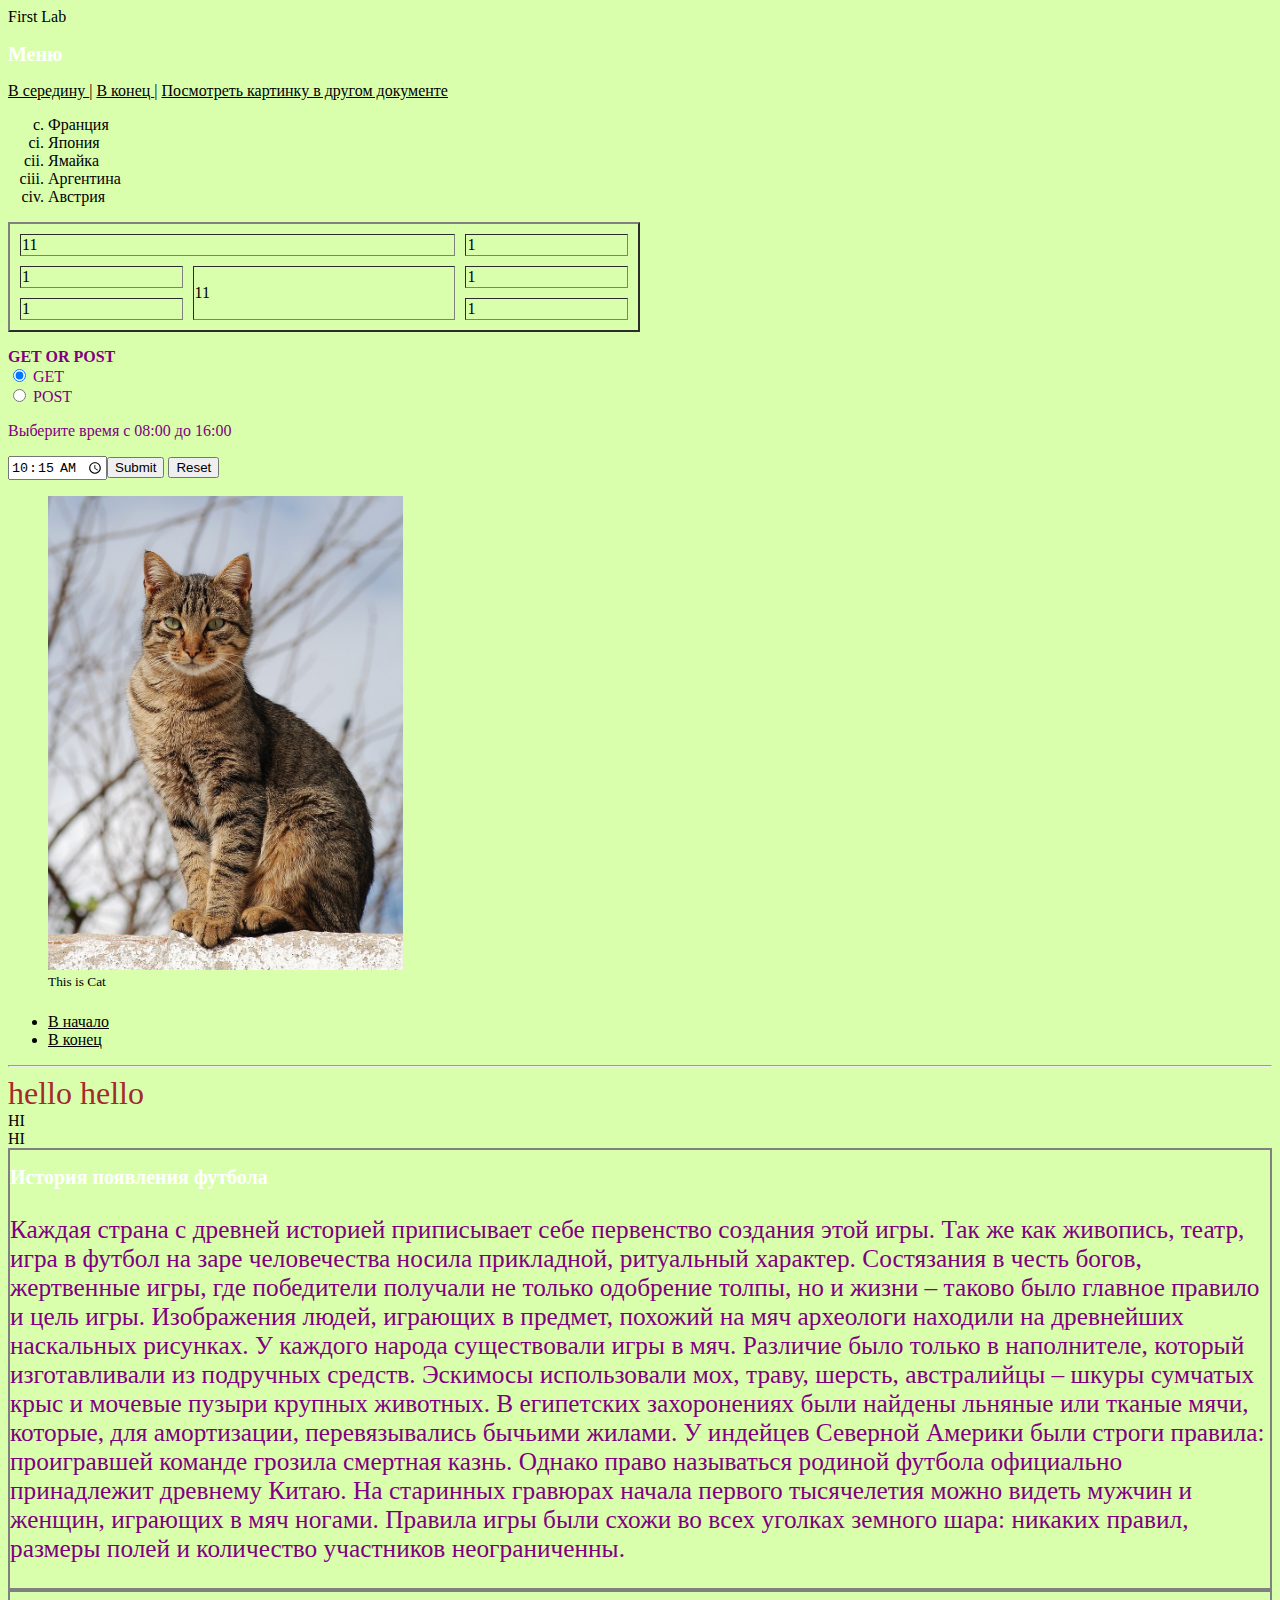
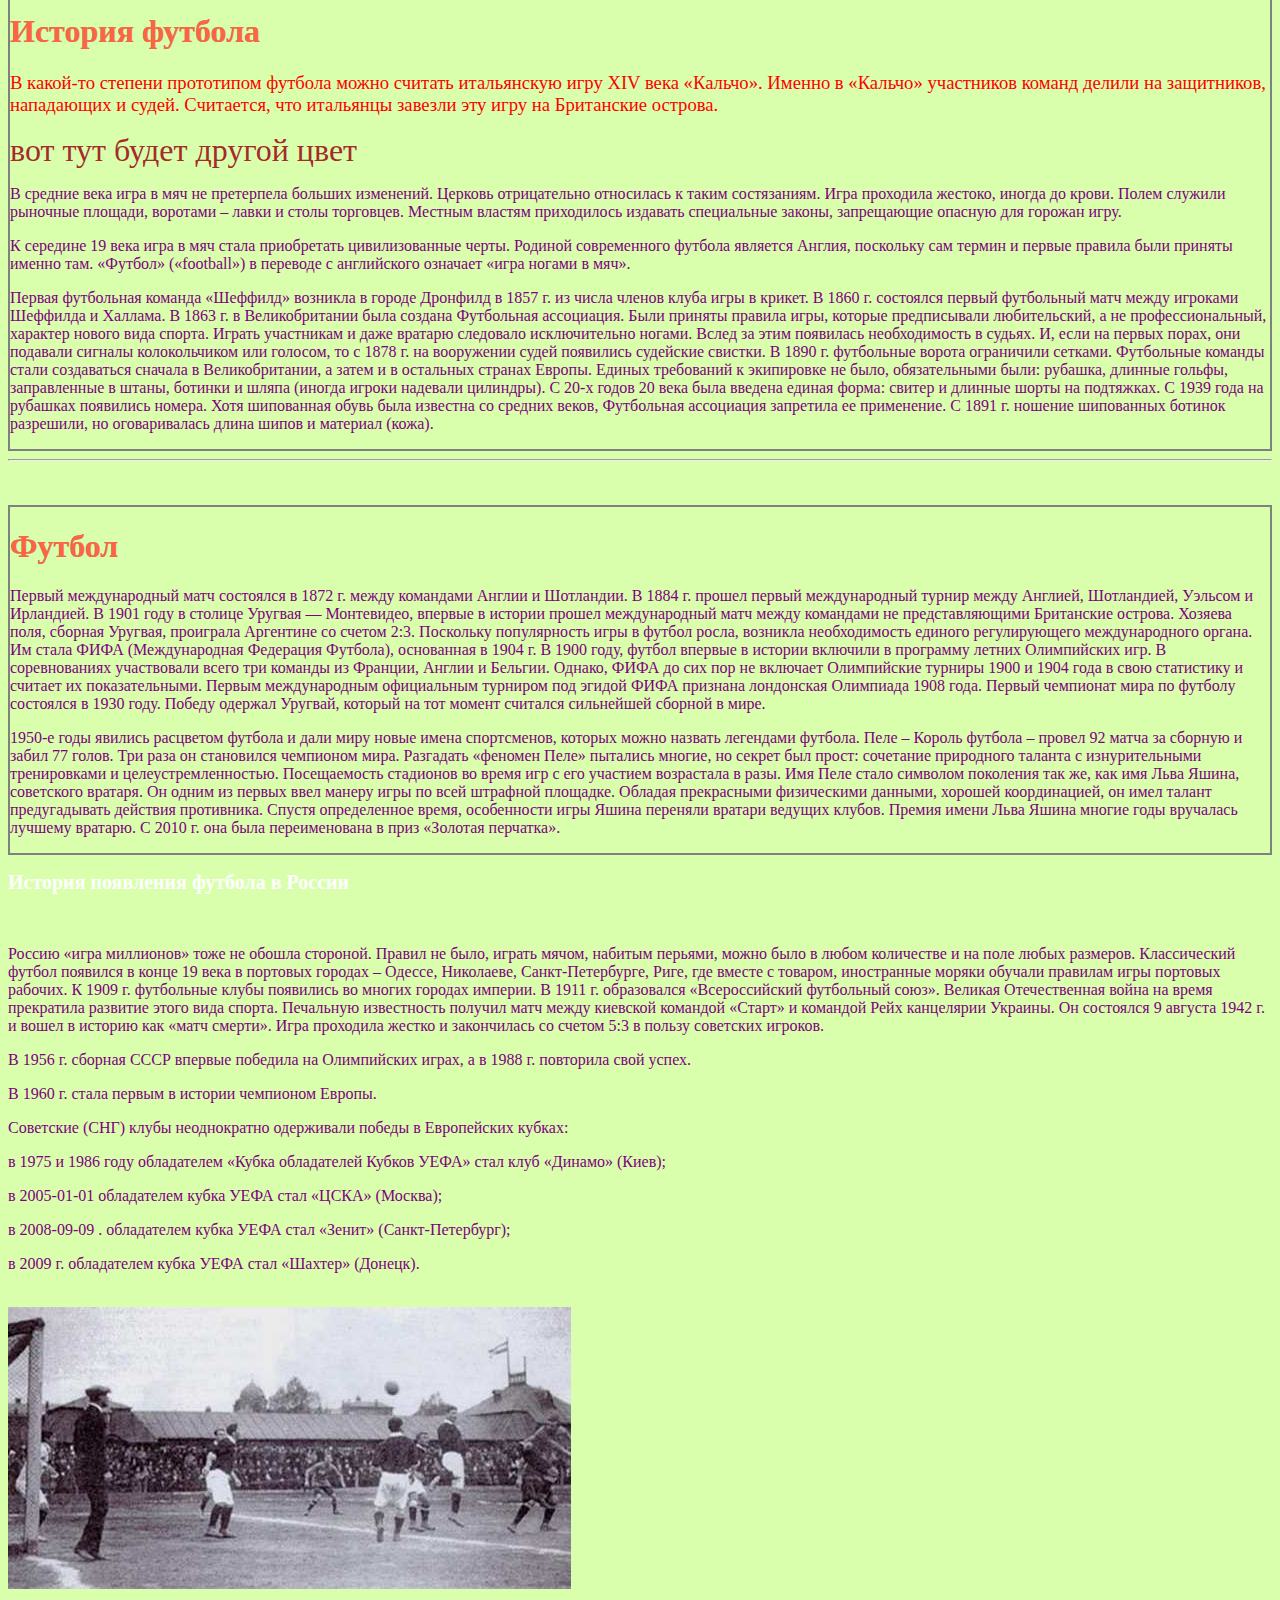
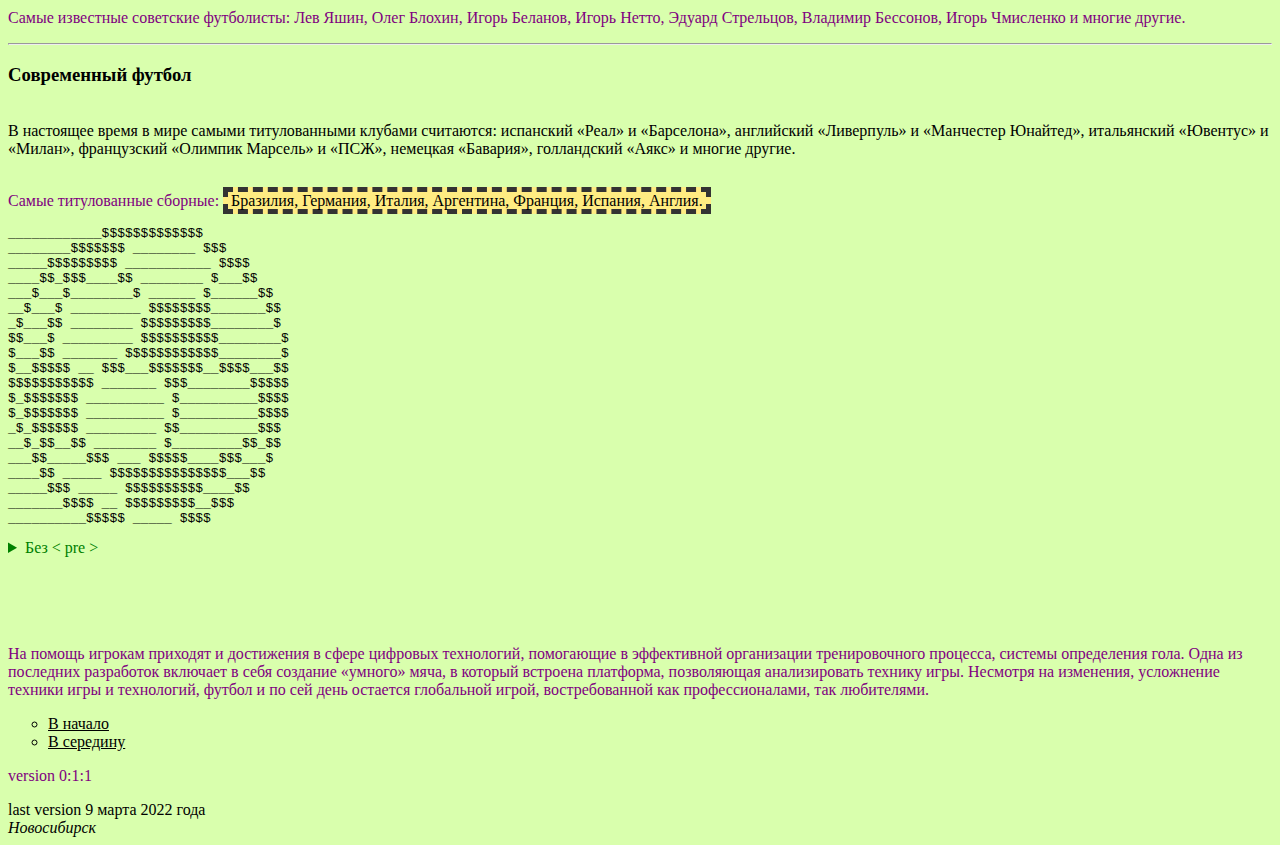
<file: firstlab/vh1/index.html>
<!DOCTYPE html> <!-- html версии 5.0 -->

<html lang="ru">
<head>
<meta charset="UTF-8">
<link  href="newcss.css" rel="stylesheet"  >
 <style>
h1 {
  font:20px;
  overflow: hidden;
  text-shadow:
    0 0 tomato,
    0 0 yellowgreen,
    0 0 skyblue;
  color: transparent;
  transition: all 1s;
}

h1:hover {
  text-shadow:
    -400px 0 tomato,
    400px 0 yellowgreen,
    0 0 skyblue;
  }
body{
background-color:#D9FFAD;
}
   mark {
    background:  #ffec82;
    padding: 0 3px;
    border: 5px dashed #333;
   }
span { 
     color: brown; /*   Красный цвет символов*/ 
     font-size: 200%; /*Размер шрифта в процентах*/ 
     font-family: serif; /* Шрифт с засечками */  
 
    }
.norm {

border: 2px solid grey;
}
A {
    color: #000000;
   }
   A:visited {
    color: #008000; 
.red{
color:red;
}
table{
border-style: solid; 
}</style>
<title> Первая лаб </title>
<!-- тег комментарий -->


</head>



<body>
<header>First Lab </header>
<p> <a id="top"> </a></p>
<nav>
<h2> Меню </h2>
 <a href="#half"> В середину </a> | 
<a href="#end"> В конец </a> |  <a href="sampleimg.html"> Посмотреть картинку в другом документе </a> 


</nav>

<ol start="100" type="i">
       <li> Франция </li>
       <li> Япония </li>
       <li> Ямайка </li>
       <li> Аргентина </li>
       <li> Австрия </li>
</ol>
<table border="2"width="50%" cellspacing="10px" >
                     <tr> <td colspan="2"> 11</td> <td> 1</td> </tr>
                     <tr> <td> 1</td> <td rowspan="2"> 11 </td> <td> 1 </td> </tr>
                     <tr> <td> 1 </td> <td> 1 </td> </tr>
</table>
<form>
 <p><b>GET OR POST </b><Br>
   <input type="radio" name="gp" value="get" checked> GET <Br>
   <input type="radio" name="gp" value="post"> POST <Br>
</p>

<p> Выберите время с 08:00 до 16:00 </p>
    <p><input type="time" name="timeV" value="10:15" min="08:00" max="16:00"><input type="submit"> <input type="reset"></p>
</form>
<figure>
     <img src="img.jpg" alt="Cat" style="width:30%; height:30%">
     <figcaption>  <sup>This is Cat  </sup></figcaption>
   
</figure>
<p> <a id="half"> </a></p>
<ul style=" list-style-type:disc"> 
<li> <a href="#top"> В начало </a> </li>
<li> <a href="#end"> В конец  </a> </li>

</ul>
<hr>
<span> hello </span>
<span> hello </span>
<div> HI </div>
<div> HI </div>

<div class="norm">

<h2> История появления футбола </h2>

<p class="red" style="color: purple; font-size:19pt">Каждая страна с древней историей приписывает себе первенство создания этой игры. Так же как живопись, театр, игра в футбол на заре человечества носила прикладной, ритуальный характер. Состязания в честь богов, жертвенные игры, где победители получали не только одобрение толпы, 
но и жизни – таково было главное правило и цель игры. Изображения людей, играющих в предмет, похожий на мяч археологи находили на древнейших наскальных рисунках. У каждого народа существовали игры в мяч. Различие было только в наполнителе, который изготавливали из подручных средств. 
Эскимосы использовали мох, траву, шерсть, австралийцы – шкуры сумчатых крыс и мочевые пузыри крупных животных. В египетских захоронениях были найдены льняные или тканые мячи, которые, для амортизации, перевязывались бычьими жилами. У индейцев Северной Америки были строги правила: 
проигравшей команде грозила смертная казнь. Однако право называться родиной футбола официально принадлежит древнему Китаю. На старинных гравюрах начала первого тысячелетия можно видеть мужчин и женщин, играющих в мяч ногами. Правила игры были схожи во всех уголках земного шара: 
никаких правил, размеры полей и количество участников неограниченны.</p>
</div>
<div class="norm">
<h1>История футбола</h1>
<p><span style="color: red; font-size: 14pt">В какой-то степени прототипом футбола можно считать итальянскую игру XIV века «Кальчо». Именно в «Кальчо» участников команд делили на защитников, нападающих и судей. Считается, что итальянцы завезли эту игру на Британские острова.</span></p>

<span> вот тут будет другой цвет </span>


<p class="test">В средние века игра в мяч не претерпела больших изменений. Церковь отрицательно относилась к таким состязаниям. Игра проходила жестоко, иногда до крови. Полем служили рыночные площади, воротами – лавки и столы торговцев. Местным властям приходилось издавать специальные законы, запрещающие опасную для горожан игру.</p>

<p>К середине 19 века игра в мяч стала приобретать цивилизованные черты. Родиной современного футбола является Англия, поскольку сам термин и первые правила были приняты именно там. «Футбол» («football») в переводе с английского означает «игра ногами в мяч».</p>

<p>Первая футбольная команда «Шеффилд» возникла в городе Дронфилд в 1857 г. из числа членов клуба игры в крикет. В 1860 г. состоялся первый футбольный матч между игроками Шеффилда и Халлама. В 1863 г. в Великобритании была создана Футбольная ассоциация. Были приняты правила игры, которые предписывали любительский, а не профессиональный, характер нового вида спорта. Играть участникам и даже вратарю следовало исключительно ногами. Вслед за этим появилась необходимость в судьях. И, если на первых порах, они подавали сигналы колокольчиком или голосом, то с 1878 г. на вооружении судей появились судейские свистки. В 1890 г. футбольные ворота ограничили сетками.
Футбольные команды стали создаваться сначала в Великобритании, а затем и в остальных странах Европы. Единых требований к экипировке не было, обязательными были: рубашка, длинные гольфы, заправленные в штаны, ботинки и шляпа (иногда игроки надевали цилиндры). С 20-х годов 20 века была введена единая форма: свитер и длинные шорты на подтяжках. С 1939 года на рубашках появились номера. Хотя шипованная обувь была известна со средних веков, Футбольная ассоциация запретила ее применение. С 1891 г. ношение шипованных ботинок разрешили, но оговаривалась длина шипов и материал (кожа).</p>
</div>
<hr>
<br>
<br>

<div class="norm">
<h1> Футбол</h1>

<p> Первый международный матч состоялся в 1872 г. между командами Англии и Шотландии. В 1884 г. прошел первый международный турнир между Англией, Шотландией, Уэльсом и Ирландией.
В 1901 году в столице Уругвая — Монтевидео, впервые в истории прошел международный матч между командами не представляющими Британские острова. Хозяева поля, сборная Уругвая, проиграла Аргентине со счетом 2:3.
Поскольку популярность игры в футбол росла, возникла необходимость единого регулирующего международного органа. Им стала ФИФА (Международная Федерация Футбола), основанная в 1904 г.
В 1900 году, футбол впервые в истории включили в программу летних Олимпийских игр. В соревнованиях участвовали всего три команды из Франции, Англии и Бельгии. Однако, ФИФА до сих пор не включает Олимпийские турниры 1900 и 1904 года в свою статистику и считает их показательными. Первым международным официальным турниром под эгидой ФИФА признана лондонская Олимпиада 1908 года.
Первый чемпионат мира по футболу состоялся в 1930 году. Победу одержал Уругвай, который на тот момент считался сильнейшей сборной в мире.</p>
<p> 1950-е годы явились расцветом футбола и дали миру новые имена спортсменов, которых можно назвать легендами футбола. Пеле – Король футбола – провел 92 матча за сборную и забил 77 голов. Три раза он становился чемпионом мира. Разгадать «феномен Пеле» пытались многие, но секрет был прост: сочетание природного таланта с изнурительными тренировками и целеустремленностью. Посещаемость стадионов во время игр с его участием возрастала в разы.
Имя Пеле стало символом поколения так же, как имя Льва Яшина, советского вратаря. Он одним из первых ввел манеру игры по всей штрафной площадке. Обладая прекрасными физическими данными, хорошей координацией, он имел талант предугадывать действия противника. Спустя определенное время, особенности игры Яшина переняли вратари ведущих клубов. Премия имени Льва Яшина многие годы вручалась лучшему вратарю. С 2010 г. она была переименована в приз «Золотая перчатка».
</p>
</div class="norm">
<div>
<h2> История появления футбола в России </h2>
<br>
<p>Россию «игра миллионов» тоже не обошла стороной. Правил не было, играть мячом, набитым перьями, можно было в любом количестве и на поле любых размеров. Классический футбол появился в конце 19 века в портовых городах – Одессе, Николаеве, Санкт-Петербурге, Риге, где вместе с товаром, иностранные моряки обучали правилам игры портовых рабочих. К 1909 г. футбольные клубы появились во многих городах империи. В 1911 г. образовался «Всероссийский футбольный союз». Великая Отечественная война на время прекратила развитие этого вида спорта. Печальную известность получил матч между киевской командой «Старт» и командой Рейх канцелярии Украины. Он состоялся 9 августа 1942 г. и вошел в историю как «матч смерти». Игра проходила жестко и закончилась со счетом 5:3 в пользу советских игроков.
</p>
<p> В 1956 г. сборная СССР впервые победила на Олимпийских играх, а в 1988 г. повторила свой успех.</p>
<p> В 1960 г. стала первым в истории чемпионом Европы. </p>

<p> Советские (СНГ) клубы неоднократно одерживали победы в Европейских кубках: </p>
<p>в 1975 и 1986 году обладателем «Кубка обладателей Кубков УЕФА» стал клуб «Динамо» (Киев);</p>
<p>в <time> 2005-01-01 </time>  обладателем кубка УЕФА стал «ЦСКА» (Москва);</p>
<p>в <time> 2008-09-09 </time>. обладателем кубка УЕФА стал «Зенит» (Санкт-Петербург);</p>
<p>в 2009 г. обладателем кубка УЕФА стал «Шахтер» (Донецк).</p>
</div>
<br>
<img src="f1.jpg" alt="Footbal"> 
<br>
<p>Самые известные советские футболисты: Лев Яшин, Олег Блохин, Игорь Беланов, Игорь Нетто, Эдуард Стрельцов, Владимир Бессонов, Игорь Чмисленко и многие другие.</p>
<hr>
<h3> Современный футбол </h3> <br>
В настоящее время в мире самыми титулованными клубами считаются: испанский «Реал» и «Барселона», английский «Ливерпуль» и «Манчестер Юнайтед», итальянский «Ювентус» и «Милан», французский «Олимпик Марсель» и «ПСЖ», немецкая «Бавария», голландский «Аякс» и многие другие.
<br> 
<br>
<p> Самые титулованные сборные: <mark> Бразилия, Германия, Италия, Аргентина, Франция, Испания, Англия.</mark> </p>
<pre>
____________$$$$$$$$$$$$$  
________$$$$$$$ ________ $$$
_____$$$$$$$$$ ___________ $$$$
____$$_$$$____$$ ________ $___$$
___$___$________$ ______ $______$$
__$___$ _________ $$$$$$$$_______$$
_$___$$ ________ $$$$$$$$$________$
$$___$ _________ $$$$$$$$$$________$
$___$$ _______ $$$$$$$$$$$$________$
$__$$$$$ __ $$$___$$$$$$$__$$$$___$$
$$$$$$$$$$$ _______ $$$________$$$$$
$_$$$$$$$ __________ $__________$$$$
$_$$$$$$$ __________ $__________$$$$ 
_$_$$$$$$ _________ $$__________$$$
__$_$$__$$ ________ $_________$$_$$
___$$_____$$$ ___ $$$$$____$$$___$
____$$ _____ $$$$$$$$$$$$$$$___$$
_____$$$ _____ $$$$$$$$$$____$$
_______$$$$ __ $$$$$$$$$__$$$
__________$$$$$ _____ $$$$
</pre>

<details style="color:green; cursor:pointer" > <summary>  Без &lt; pre &gt; </summary>
____________$$$$$$$$$$$$$  
________$$$$$$$ ________ $$$
_____$$$$$$$$$ ___________ $$$$
____$$_$$$____$$ ________ $___$$
___$___$________$ ______ $______$$
__$___$ _________ $$$$$$$$_______$$
_$___$$ ________ $$$$$$$$$________$
$$___$ _________ $$$$$$$$$$________$
$___$$ _______ $$$$$$$$$$$$________$
$__$$$$$ __ $$$___$$$$$$$__$$$$___$$
$$$$$$$$$$$ _______ $$$________$$$$$
$_$$$$$$$ __________ $__________$$$$
$_$$$$$$$ __________ $__________$$$$ 
_$_$$$$$$ _________ $$__________$$$
__$_$$__$$ ________ $_________$$_$$
___$$_____$$$ ___ $$$$$____$$$___$
____$$ _____ $$$$$$$$$$$$$$$___$$
_____$$$ _____ $$$$$$$$$$____$$
_______$$$$ __ $$$$$$$$$__$$$
__________$$$$$ _____ $$$$
</details>
<br>
<br>
<br>
<br> <!-- Много пробелов -->
<p> На помощь игрокам приходят и достижения в сфере цифровых технологий, помогающие в эффективной организации тренировочного процесса, системы определения гола. Одна из последних разработок включает в себя создание «умного» мяча, в который встроена платформа, позволяющая анализировать технику игры. Несмотря на изменения, усложнение техники игры и технологий, футбол и по сей день остается глобальной игрой, востребованной как профессионалами, так любителями.</p>
<p> <a id="end"> </a></p>
<ul style=" list-style-type:circle"> 

<li> <a href="#top"> В начало</a> </li>
<li> <a href="#half"> В середину </a> </li>

</ul>
<footer><p> version 0:1:1</p> 
last version <time datetime="2022-03-9">9 марта 2022 года</time> <address> Новосибирск </address>
</footer>

</body>
</html>
</file>
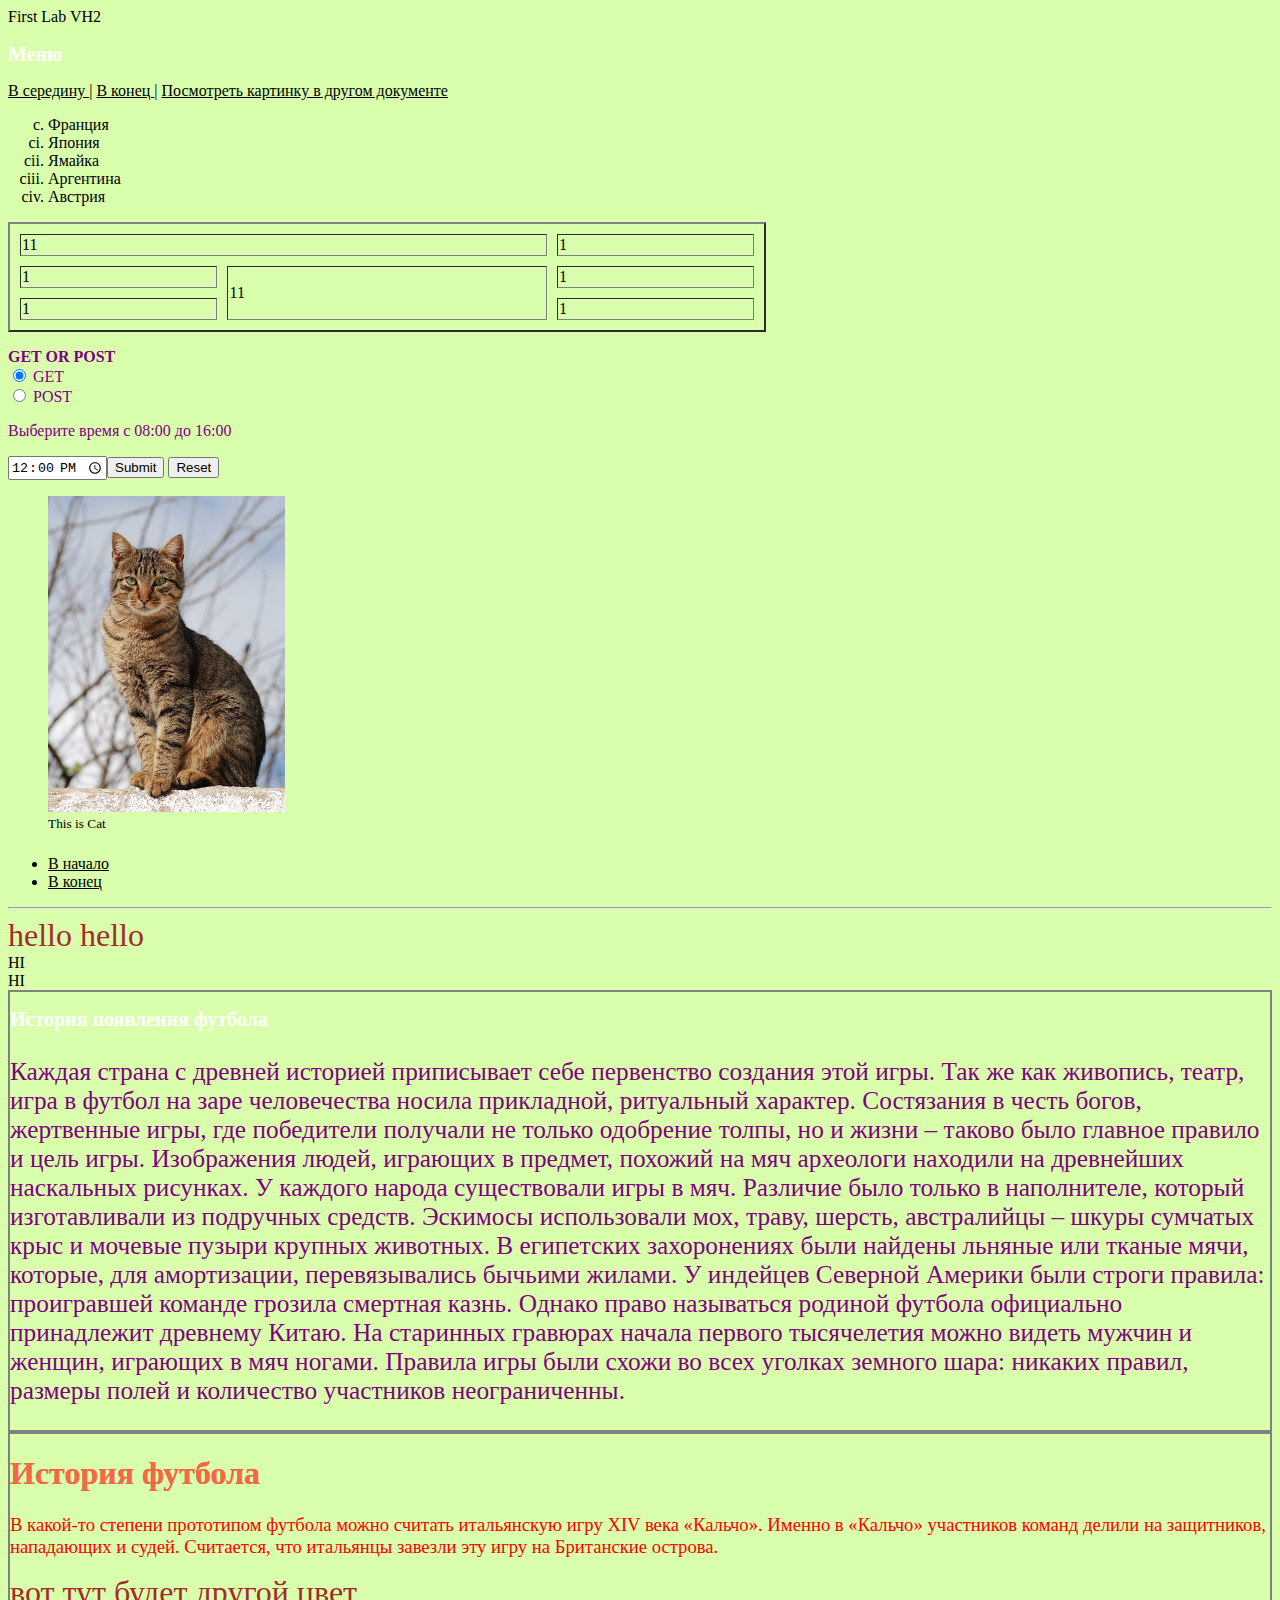
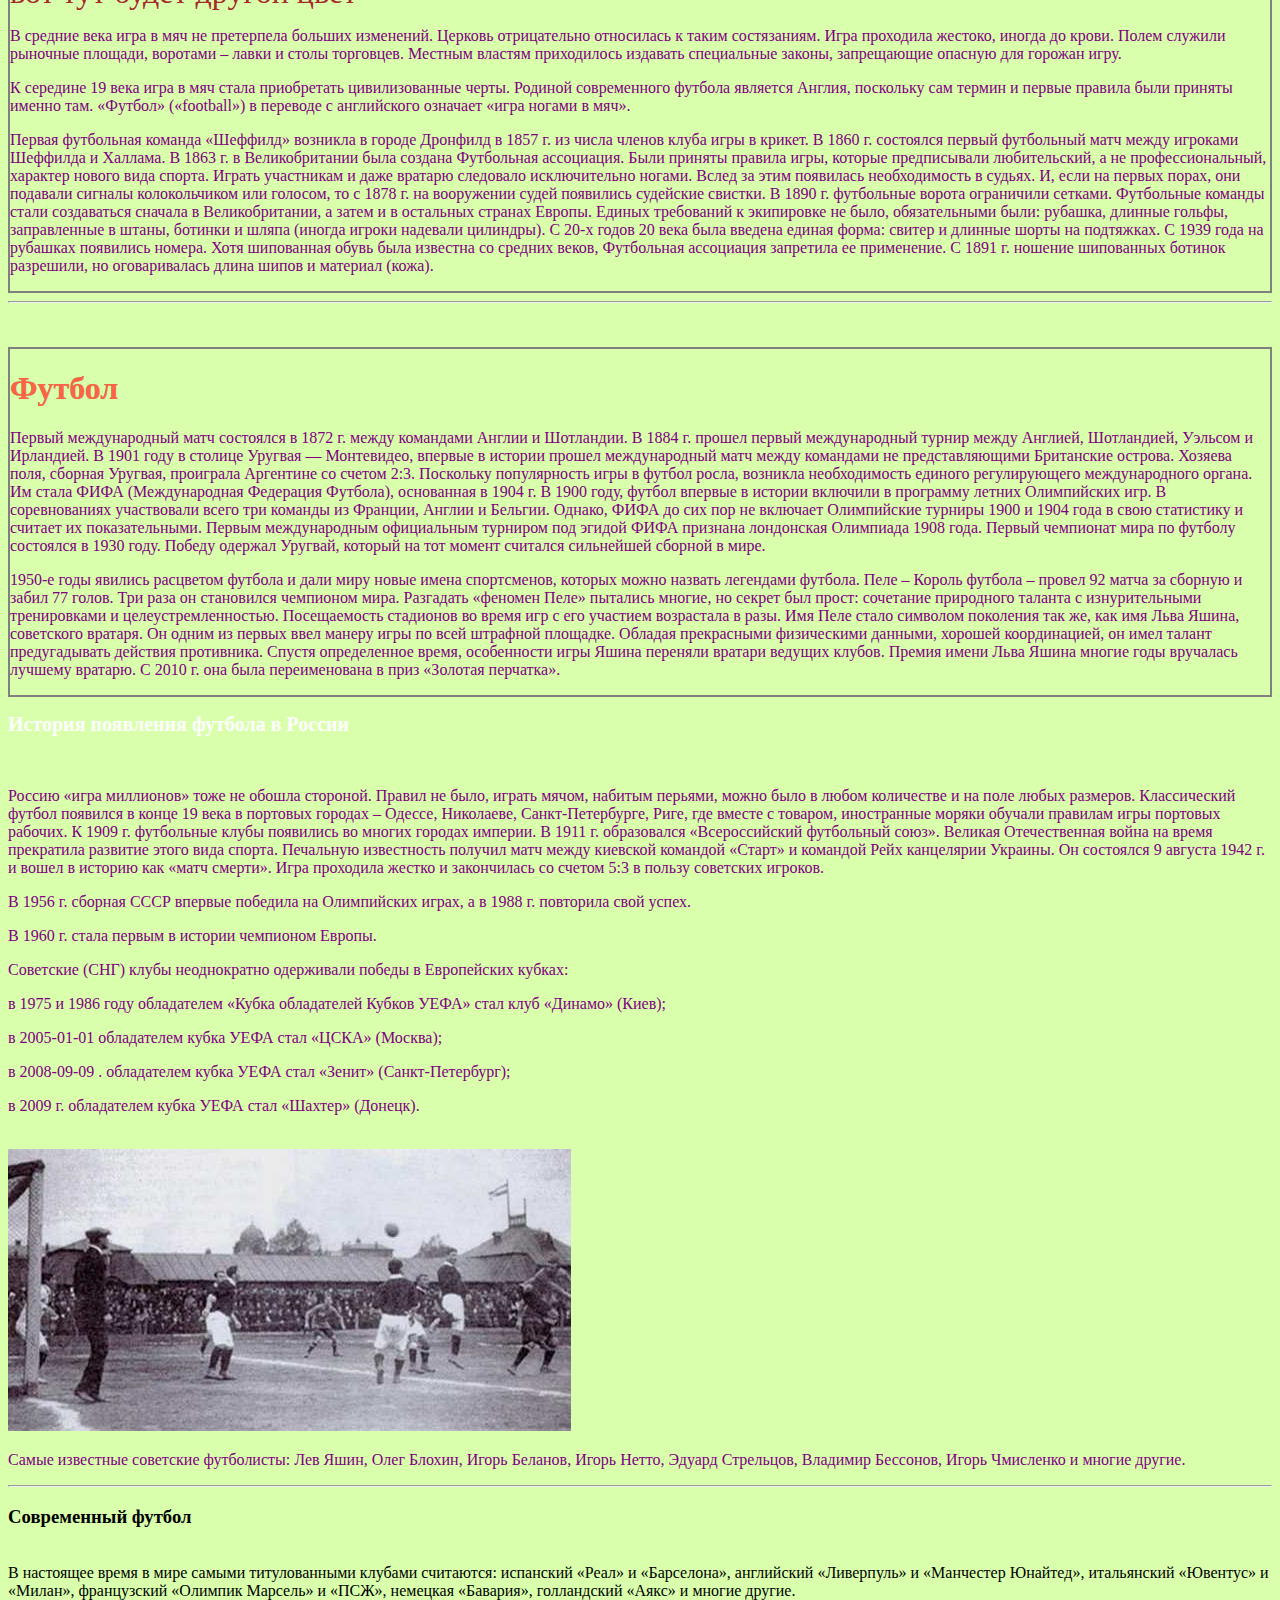
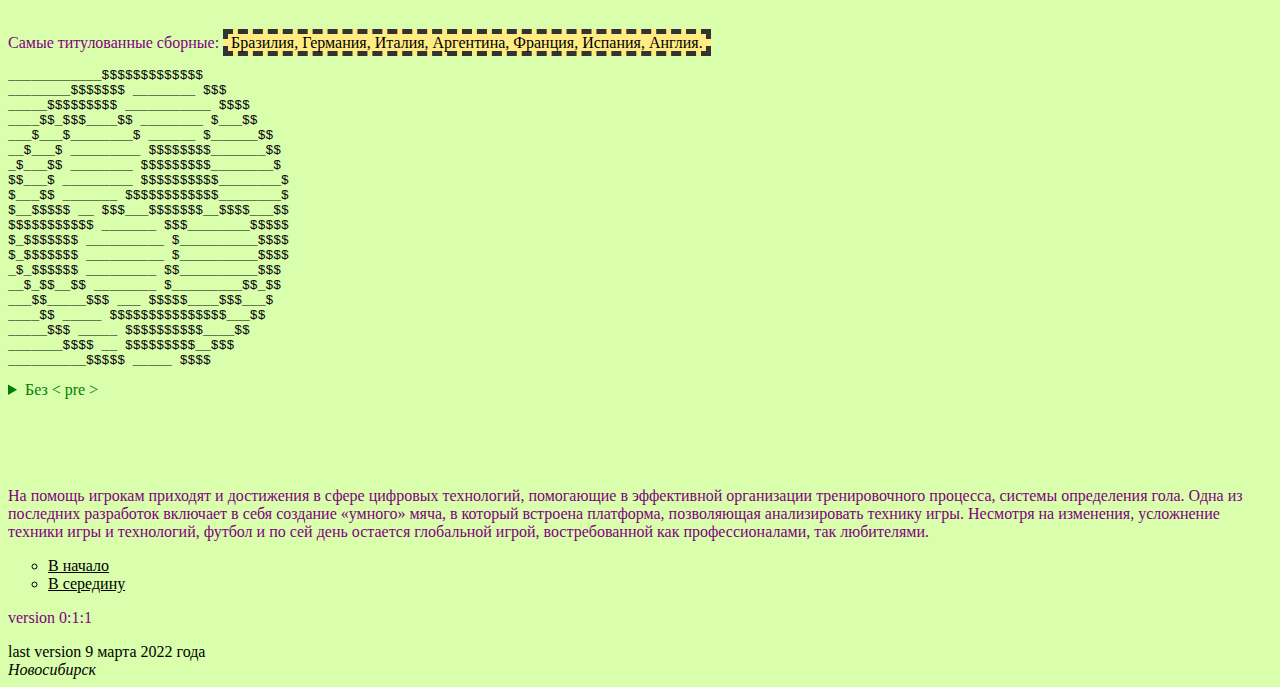
<file: firstlab/vh2/index.html>
<!DOCTYPE html> <!-- html версии 5.0 -->

<html lang="ru">
<head>
<meta charset="UTF-8">
<link  href="newcss.css" rel="stylesheet">
 <style>
body{
background-color:#D9FFAD;
}
mark {
    background:  #ffec82;
    padding: 0 3px;
    border: 5px dashed #333;
    }
span { 
    color: brown; /*   Красный цвет символов*/ 
    font-size: 200%; /* Размер шрифта в процентах */ 
    font-family: serif; /* Шрифт с засечками */  
    }
.norm {
    border: 2px solid grey;
    }

A {
    color: #000000;
   }
A:visited {
    color: #008000; 
	}

.red{
    color:red;
    }

h1 {
  font:20px;
  overflow: hidden;
  text-shadow:
    0 0 tomato,
    0 0 yellowgreen,
    0 0 skyblue;
  color: transparent;
  transition: all 1s;
}

h1:hover {
  text-shadow:
    -400px 0 tomato,
    400px 0 yellowgreen,
    0 0 skyblue;
  }

</style>
<title> Первая лаб </title>
<!-- тег комментарий -->

</head>

<body>
<header>First Lab VH2</header>
<p> <a id="top"> </a></p>
<nav>
<h2> Меню </h2>
 <a href="#half"> В середину </a> | 
 <a href="#end"> В конец </a> | 
 <a href="sampleimg.html"> Посмотреть картинку в другом документе </a> 
</nav>

<ol start="100" type="i">
       <li> Франция </li>
       <li> Япония </li>
       <li> Ямайка </li>
       <li> Аргентина </li>
       <li> Австрия </li>
</ol>
<table border="2" cellspacing="10px" width="60%">
                     <tr> <td colspan="2"> 11</td> <td> 1</td> </tr>
                     <tr> <td> 1</td> <td rowspan="2"> 11 </td> <td> 1 </td> </tr>
                     <tr> <td> 1 </td> <td> 1 </td> </tr>
</table>
<form>
 <p><b>GET OR POST </b><Br>
   <input type="radio" name="gp" value="get" checked> GET <Br>
   <input type="radio" name="gp" value="post"> POST <Br>
</p>
<p> Выберите время с 08:00 до 16:00 </p>
<p><input type="time" name="timeV" value="12:00" min="08:00" max="16:00"><input type="submit"> <input type="reset"></p>

</form>

<figure>
     <img src="img.jpg" alt="Cat" style="width:20%; height:20%">
     <figcaption>  <sup>This is Cat  </sup></figcaption>
   </figure>

<p> <a id="half"> </a></p>
<ul style=" list-style-type:disc"> 
<li> <a href="#top"> В начало </a> </li>
<li> <a href="#end"> В конец  </a> </li>

</ul>
<hr>
<span> hello </span>
<span> hello </span>
<div> HI </div>
<div> HI </div>

<div class="norm">

<h2> История появления футбола </h2>

<p class="red" style="color: purple; font-size:19pt">Каждая страна с древней историей приписывает себе первенство создания этой игры. Так же как живопись, театр, игра в футбол на заре человечества носила прикладной, ритуальный характер. Состязания в честь богов, жертвенные игры, где победители получали не только одобрение толпы, 
но и жизни – таково было главное правило и цель игры. Изображения людей, играющих в предмет, похожий на мяч археологи находили на древнейших наскальных рисунках. У каждого народа существовали игры в мяч. Различие было только в наполнителе, который изготавливали из подручных средств. 
Эскимосы использовали мох, траву, шерсть, австралийцы – шкуры сумчатых крыс и мочевые пузыри крупных животных. В египетских захоронениях были найдены льняные или тканые мячи, которые, для амортизации, перевязывались бычьими жилами. У индейцев Северной Америки были строги правила: 
проигравшей команде грозила смертная казнь. Однако право называться родиной футбола официально принадлежит древнему Китаю. На старинных гравюрах начала первого тысячелетия можно видеть мужчин и женщин, играющих в мяч ногами. Правила игры были схожи во всех уголках земного шара: 
никаких правил, размеры полей и количество участников неограниченны.</p>
</div>
<div class="norm">
<h1>История футбола</h1>
<p><span style="color: red; font-size: 14pt">В какой-то степени прототипом футбола можно считать итальянскую игру XIV века «Кальчо». Именно в «Кальчо» участников команд делили на защитников, нападающих и судей. Считается, что итальянцы завезли эту игру на Британские острова.</span></p>

<span> вот тут будет другой цвет </span>


<p class="test">В средние века игра в мяч не претерпела больших изменений. Церковь отрицательно относилась к таким состязаниям. Игра проходила жестоко, иногда до крови. Полем служили рыночные площади, воротами – лавки и столы торговцев. Местным властям приходилось издавать специальные законы, запрещающие опасную для горожан игру.</p>

<p>К середине 19 века игра в мяч стала приобретать цивилизованные черты. Родиной современного футбола является Англия, поскольку сам термин и первые правила были приняты именно там. «Футбол» («football») в переводе с английского означает «игра ногами в мяч».</p>

<p>Первая футбольная команда «Шеффилд» возникла в городе Дронфилд в 1857 г. из числа членов клуба игры в крикет. В 1860 г. состоялся первый футбольный матч между игроками Шеффилда и Халлама. В 1863 г. в Великобритании была создана Футбольная ассоциация. Были приняты правила игры, которые предписывали любительский, а не профессиональный, характер нового вида спорта. Играть участникам и даже вратарю следовало исключительно ногами. Вслед за этим появилась необходимость в судьях. И, если на первых порах, они подавали сигналы колокольчиком или голосом, то с 1878 г. на вооружении судей появились судейские свистки. В 1890 г. футбольные ворота ограничили сетками.
Футбольные команды стали создаваться сначала в Великобритании, а затем и в остальных странах Европы. Единых требований к экипировке не было, обязательными были: рубашка, длинные гольфы, заправленные в штаны, ботинки и шляпа (иногда игроки надевали цилиндры). С 20-х годов 20 века была введена единая форма: свитер и длинные шорты на подтяжках. С 1939 года на рубашках появились номера. Хотя шипованная обувь была известна со средних веков, Футбольная ассоциация запретила ее применение. С 1891 г. ношение шипованных ботинок разрешили, но оговаривалась длина шипов и материал (кожа).</p>
</div>
<hr>
<br>
<br>

<div class="norm">
<h1> Футбол</h1>

<p> Первый международный матч состоялся в 1872 г. между командами Англии и Шотландии. В 1884 г. прошел первый международный турнир между Англией, Шотландией, Уэльсом и Ирландией.
В 1901 году в столице Уругвая — Монтевидео, впервые в истории прошел международный матч между командами не представляющими Британские острова. Хозяева поля, сборная Уругвая, проиграла Аргентине со счетом 2:3.
Поскольку популярность игры в футбол росла, возникла необходимость единого регулирующего международного органа. Им стала ФИФА (Международная Федерация Футбола), основанная в 1904 г.
В 1900 году, футбол впервые в истории включили в программу летних Олимпийских игр. В соревнованиях участвовали всего три команды из Франции, Англии и Бельгии. Однако, ФИФА до сих пор не включает Олимпийские турниры 1900 и 1904 года в свою статистику и считает их показательными. Первым международным официальным турниром под эгидой ФИФА признана лондонская Олимпиада 1908 года.
Первый чемпионат мира по футболу состоялся в 1930 году. Победу одержал Уругвай, который на тот момент считался сильнейшей сборной в мире.</p>
<p> 1950-е годы явились расцветом футбола и дали миру новые имена спортсменов, которых можно назвать легендами футбола. Пеле – Король футбола – провел 92 матча за сборную и забил 77 голов. Три раза он становился чемпионом мира. Разгадать «феномен Пеле» пытались многие, но секрет был прост: сочетание природного таланта с изнурительными тренировками и целеустремленностью. Посещаемость стадионов во время игр с его участием возрастала в разы.
Имя Пеле стало символом поколения так же, как имя Льва Яшина, советского вратаря. Он одним из первых ввел манеру игры по всей штрафной площадке. Обладая прекрасными физическими данными, хорошей координацией, он имел талант предугадывать действия противника. Спустя определенное время, особенности игры Яшина переняли вратари ведущих клубов. Премия имени Льва Яшина многие годы вручалась лучшему вратарю. С 2010 г. она была переименована в приз «Золотая перчатка».
</p>
</div>
<div>
<h2> История появления футбола в России </h2>
<br>
<p>Россию «игра миллионов» тоже не обошла стороной. Правил не было, играть мячом, набитым перьями, можно было в любом количестве и на поле любых размеров. Классический футбол появился в конце 19 века в портовых городах – Одессе, Николаеве, Санкт-Петербурге, Риге, где вместе с товаром, иностранные моряки обучали правилам игры портовых рабочих. К 1909 г. футбольные клубы появились во многих городах империи. В 1911 г. образовался «Всероссийский футбольный союз». Великая Отечественная война на время прекратила развитие этого вида спорта. Печальную известность получил матч между киевской командой «Старт» и командой Рейх канцелярии Украины. Он состоялся 9 августа 1942 г. и вошел в историю как «матч смерти». Игра проходила жестко и закончилась со счетом 5:3 в пользу советских игроков.
</p>
<p> В 1956 г. сборная СССР впервые победила на Олимпийских играх, а в 1988 г. повторила свой успех.</p>
<p> В 1960 г. стала первым в истории чемпионом Европы. </p>

<p> Советские (СНГ) клубы неоднократно одерживали победы в Европейских кубках: </p>
<p>в 1975 и 1986 году обладателем «Кубка обладателей Кубков УЕФА» стал клуб «Динамо» (Киев);</p>
<p>в <time> 2005-01-01 </time>  обладателем кубка УЕФА стал «ЦСКА» (Москва);</p>
<p>в <time> 2008-09-09 </time>. обладателем кубка УЕФА стал «Зенит» (Санкт-Петербург);</p>
<p>в 2009 г. обладателем кубка УЕФА стал «Шахтер» (Донецк).</p>
</div>
<br>
<img src="f1.jpg" alt="Footbal"> 
<br>
<p>Самые известные советские футболисты: Лев Яшин, Олег Блохин, Игорь Беланов, Игорь Нетто, Эдуард Стрельцов, Владимир Бессонов, Игорь Чмисленко и многие другие.</p>
<hr>
<h3> Современный футбол </h3> <br>
В настоящее время в мире самыми титулованными клубами считаются: испанский «Реал» и «Барселона», английский «Ливерпуль» и «Манчестер Юнайтед», итальянский «Ювентус» и «Милан», французский «Олимпик Марсель» и «ПСЖ», немецкая «Бавария», голландский «Аякс» и многие другие.
<br> 
<br>
<p> Самые титулованные сборные: <mark> Бразилия, Германия, Италия, Аргентина, Франция, Испания, Англия.</mark> </p>
<pre>
____________$$$$$$$$$$$$$  
________$$$$$$$ ________ $$$
_____$$$$$$$$$ ___________ $$$$
____$$_$$$____$$ ________ $___$$
___$___$________$ ______ $______$$
__$___$ _________ $$$$$$$$_______$$
_$___$$ ________ $$$$$$$$$________$
$$___$ _________ $$$$$$$$$$________$
$___$$ _______ $$$$$$$$$$$$________$
$__$$$$$ __ $$$___$$$$$$$__$$$$___$$
$$$$$$$$$$$ _______ $$$________$$$$$
$_$$$$$$$ __________ $__________$$$$
$_$$$$$$$ __________ $__________$$$$ 
_$_$$$$$$ _________ $$__________$$$
__$_$$__$$ ________ $_________$$_$$
___$$_____$$$ ___ $$$$$____$$$___$
____$$ _____ $$$$$$$$$$$$$$$___$$
_____$$$ _____ $$$$$$$$$$____$$
_______$$$$ __ $$$$$$$$$__$$$
__________$$$$$ _____ $$$$
</pre>

<details style="color:green; cursor:pointer" > <summary>  Без &lt; pre &gt; </summary>
____________$$$$$$$$$$$$$  
________$$$$$$$ ________ $$$
_____$$$$$$$$$ ___________ $$$$
____$$_$$$____$$ ________ $___$$
___$___$________$ ______ $______$$
__$___$ _________ $$$$$$$$_______$$
_$___$$ ________ $$$$$$$$$________$
$$___$ _________ $$$$$$$$$$________$
$___$$ _______ $$$$$$$$$$$$________$
$__$$$$$ __ $$$___$$$$$$$__$$$$___$$
$$$$$$$$$$$ _______ $$$________$$$$$
$_$$$$$$$ __________ $__________$$$$
$_$$$$$$$ __________ $__________$$$$ 
_$_$$$$$$ _________ $$__________$$$
__$_$$__$$ ________ $_________$$_$$
___$$_____$$$ ___ $$$$$____$$$___$
____$$ _____ $$$$$$$$$$$$$$$___$$
_____$$$ _____ $$$$$$$$$$____$$
_______$$$$ __ $$$$$$$$$__$$$
__________$$$$$ _____ $$$$
</details>
<br>
<br>
<br>
<br> <!-- Много пробелов -->
<p> На помощь игрокам приходят и достижения в сфере цифровых технологий, помогающие в эффективной организации тренировочного процесса, системы определения гола. Одна из последних разработок включает в себя создание «умного» мяча, в который встроена платформа, позволяющая анализировать технику игры. Несмотря на изменения, усложнение техники игры и технологий, футбол и по сей день остается глобальной игрой, востребованной как профессионалами, так любителями.</p>
<p> <a id="end"> </a></p>
<ul style=" list-style-type:circle"> 

<li> <a href="#top"> В начало</a> </li>
<li> <a href="#half"> В середину </a> </li>

</ul>
<footer><p> version 0:1:1</p> 
last version <time datetime="2022-03-09">9 марта 2022 года</time> <address> Новосибирск </address>
</footer>

</body>
</html>
</file>
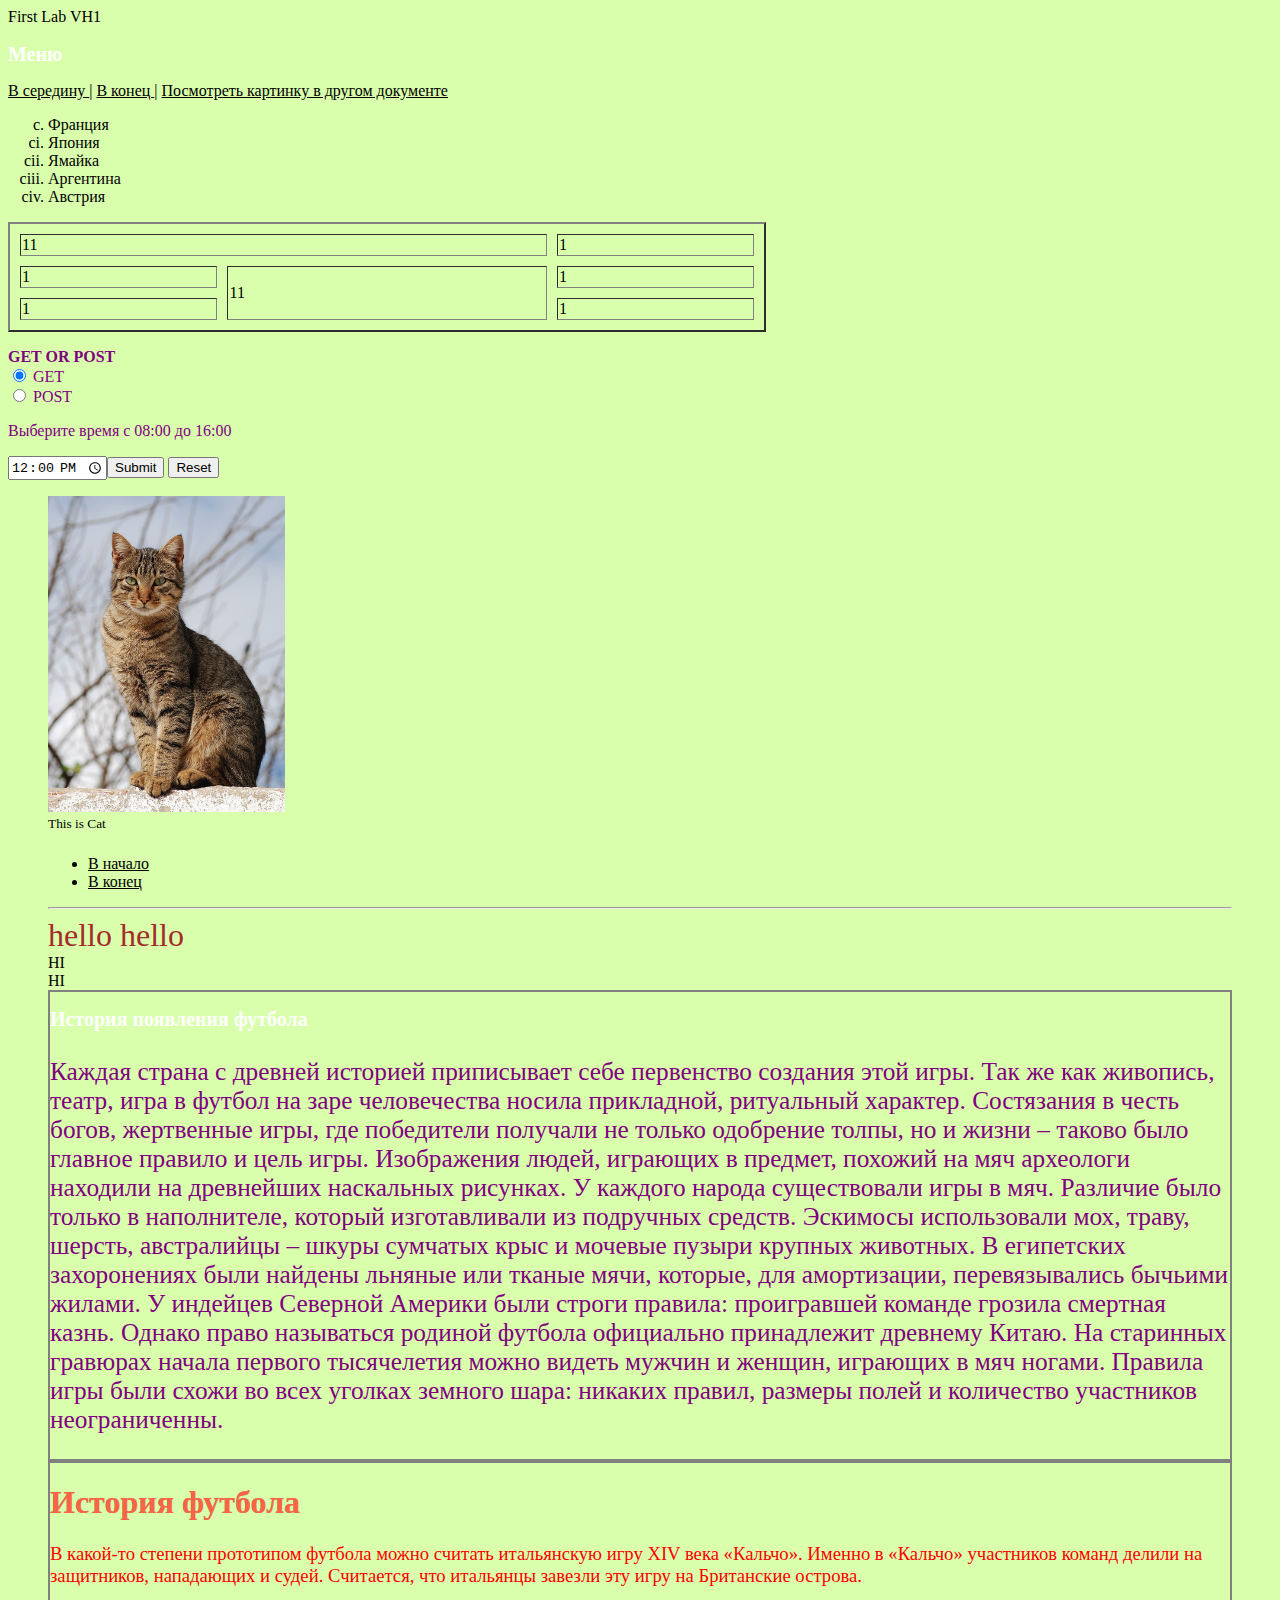
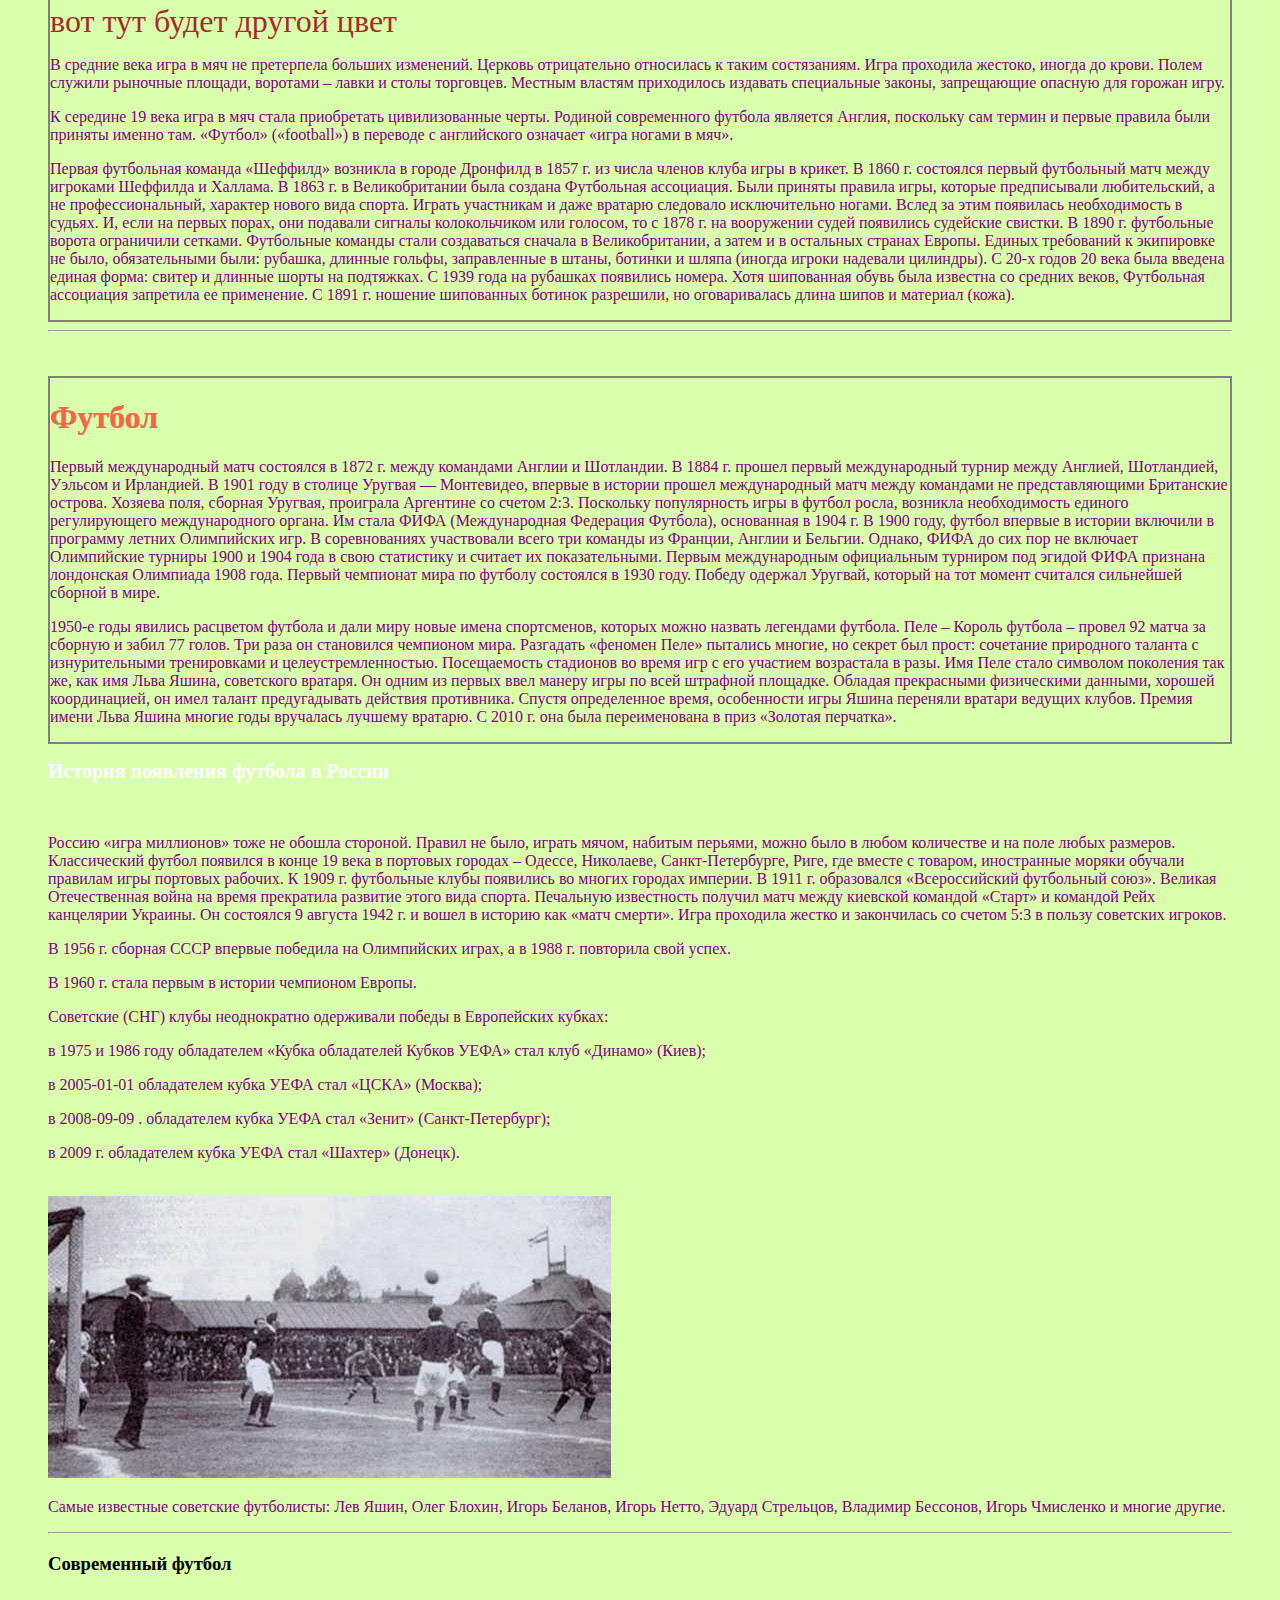
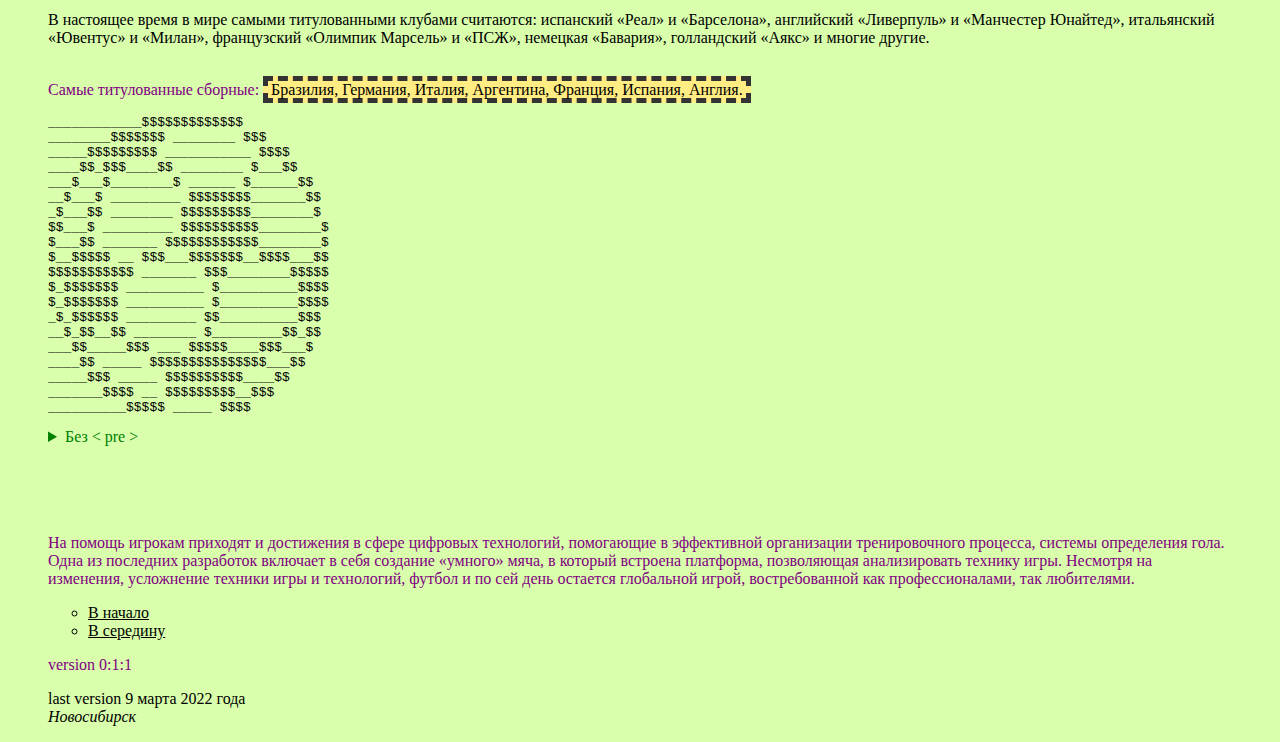
<file: firstlab/vh1/123.html>
<!DOCTYPE html> <!-- html версии 5.0 -->

<html lang="ru">
<head>
<meta charset="UTF-8">
<link  href="newcss.css" rel="stylesheet">
 <style>
body{
background-color:#D9FFAD;
}
mark {
    background:  #ffec82;
    padding: 0 3px;
    border: 5px dashed #333;
    }
span { 
    color: brown; /*   Красный цвет символов*/ 
    font-size: 200%; /* Размер шрифта в процентах */ 
    font-family: serif; /* Шрифт с засечками */  
    }
.norm {
    border: 2px solid grey;
    }

A {
    color: #000000;
   }
A:visited {
    color: #008000; 
	}

.red{
    color:red;
    }

h1 {
  font:20px;
  overflow: hidden;
  text-shadow:
    0 0 tomato,
    0 0 yellowgreen,
    0 0 skyblue;
  color: transparent;
  transition: all 1s;
}

h1:hover {
  text-shadow:
    -400px 0 tomato,
    400px 0 yellowgreen,
    0 0 skyblue;
  }

</style>
<title> Первая лаб </title>
<!-- тег комментарий -->

</head>

<body>
<header>First Lab VH1</header>
<p> <a id="top"> </a></p>
<nav>
<h2> Меню </h2>
 <a href="#half"> В середину </a> | 
 <a href="#end"> В конец </a> | 
 <a href="sampleimg.html"> Посмотреть картинку в другом документе </a> 
</nav>

<ol start="100" type="i">
       <li> Франция </li>
       <li> Япония </li>
       <li> Ямайка </li>
       <li> Аргентина </li>
       <li> Австрия </li>
</ol>
<table border="2" cellspacing="10px" width="60%">
                     <tr> <td colspan="2"> 11</td> <td> 1</td> </tr>
                     <tr> <td> 1</td> <td rowspan="2"> 11 </td> <td> 1 </td> </tr>
                     <tr> <td> 1 </td> <td> 1 </td> </tr>
</table>
<form>
 <p><b>GET OR POST </b><Br>
   <input type="radio" name="gp" value="get" checked> GET <Br>
   <input type="radio" name="gp" value="post"> POST <Br>
</p>
<p> Выберите время с 08:00 до 16:00 </p>
<p><input type="time" name="timeV" value="12:00" min="08:00" max="16:00"><input type="submit"> <input type="reset"></p>

<figure>
     <img src="img.jpg" alt="Cat" style="width:20%; height:20%">
     <figcaption>  <sup>This is Cat  </sup></figcaption>


<p> <a id="half"> </a></p>
<ul style=" list-style-type:disc"> 
<li> <a href="#top"> В начало </a> </li>
<li> <a href="#end"> В конец  </a> </li>

</ul>
<hr>
<span> hello </span>
<span> hello </span>
<div> HI </div>
<div> HI </div>

<div class="norm">

<h2> История появления футбола </h2>

<p class="red" style="color: purple; font-size:19pt">Каждая страна с древней историей приписывает себе первенство создания этой игры. Так же как живопись, театр, игра в футбол на заре человечества носила прикладной, ритуальный характер. Состязания в честь богов, жертвенные игры, где победители получали не только одобрение толпы, 
но и жизни – таково было главное правило и цель игры. Изображения людей, играющих в предмет, похожий на мяч археологи находили на древнейших наскальных рисунках. У каждого народа существовали игры в мяч. Различие было только в наполнителе, который изготавливали из подручных средств. 
Эскимосы использовали мох, траву, шерсть, австралийцы – шкуры сумчатых крыс и мочевые пузыри крупных животных. В египетских захоронениях были найдены льняные или тканые мячи, которые, для амортизации, перевязывались бычьими жилами. У индейцев Северной Америки были строги правила: 
проигравшей команде грозила смертная казнь. Однако право называться родиной футбола официально принадлежит древнему Китаю. На старинных гравюрах начала первого тысячелетия можно видеть мужчин и женщин, играющих в мяч ногами. Правила игры были схожи во всех уголках земного шара: 
никаких правил, размеры полей и количество участников неограниченны.</p>
</div>
<div class="norm">
<h1>История футбола</h1>
<p><span style="color: red; font-size: 14pt">В какой-то степени прототипом футбола можно считать итальянскую игру XIV века «Кальчо». Именно в «Кальчо» участников команд делили на защитников, нападающих и судей. Считается, что итальянцы завезли эту игру на Британские острова.</span></p>

<span> вот тут будет другой цвет </span>


<p class="test">В средние века игра в мяч не претерпела больших изменений. Церковь отрицательно относилась к таким состязаниям. Игра проходила жестоко, иногда до крови. Полем служили рыночные площади, воротами – лавки и столы торговцев. Местным властям приходилось издавать специальные законы, запрещающие опасную для горожан игру.</p>

<p>К середине 19 века игра в мяч стала приобретать цивилизованные черты. Родиной современного футбола является Англия, поскольку сам термин и первые правила были приняты именно там. «Футбол» («football») в переводе с английского означает «игра ногами в мяч».</p>

<p>Первая футбольная команда «Шеффилд» возникла в городе Дронфилд в 1857 г. из числа членов клуба игры в крикет. В 1860 г. состоялся первый футбольный матч между игроками Шеффилда и Халлама. В 1863 г. в Великобритании была создана Футбольная ассоциация. Были приняты правила игры, которые предписывали любительский, а не профессиональный, характер нового вида спорта. Играть участникам и даже вратарю следовало исключительно ногами. Вслед за этим появилась необходимость в судьях. И, если на первых порах, они подавали сигналы колокольчиком или голосом, то с 1878 г. на вооружении судей появились судейские свистки. В 1890 г. футбольные ворота ограничили сетками.
Футбольные команды стали создаваться сначала в Великобритании, а затем и в остальных странах Европы. Единых требований к экипировке не было, обязательными были: рубашка, длинные гольфы, заправленные в штаны, ботинки и шляпа (иногда игроки надевали цилиндры). С 20-х годов 20 века была введена единая форма: свитер и длинные шорты на подтяжках. С 1939 года на рубашках появились номера. Хотя шипованная обувь была известна со средних веков, Футбольная ассоциация запретила ее применение. С 1891 г. ношение шипованных ботинок разрешили, но оговаривалась длина шипов и материал (кожа).</p>
</div>
<hr>
<br>
<br>

<div class="norm">
<h1> Футбол</h1>

<p> Первый международный матч состоялся в 1872 г. между командами Англии и Шотландии. В 1884 г. прошел первый международный турнир между Англией, Шотландией, Уэльсом и Ирландией.
В 1901 году в столице Уругвая — Монтевидео, впервые в истории прошел международный матч между командами не представляющими Британские острова. Хозяева поля, сборная Уругвая, проиграла Аргентине со счетом 2:3.
Поскольку популярность игры в футбол росла, возникла необходимость единого регулирующего международного органа. Им стала ФИФА (Международная Федерация Футбола), основанная в 1904 г.
В 1900 году, футбол впервые в истории включили в программу летних Олимпийских игр. В соревнованиях участвовали всего три команды из Франции, Англии и Бельгии. Однако, ФИФА до сих пор не включает Олимпийские турниры 1900 и 1904 года в свою статистику и считает их показательными. Первым международным официальным турниром под эгидой ФИФА признана лондонская Олимпиада 1908 года.
Первый чемпионат мира по футболу состоялся в 1930 году. Победу одержал Уругвай, который на тот момент считался сильнейшей сборной в мире.</p>
<p> 1950-е годы явились расцветом футбола и дали миру новые имена спортсменов, которых можно назвать легендами футбола. Пеле – Король футбола – провел 92 матча за сборную и забил 77 голов. Три раза он становился чемпионом мира. Разгадать «феномен Пеле» пытались многие, но секрет был прост: сочетание природного таланта с изнурительными тренировками и целеустремленностью. Посещаемость стадионов во время игр с его участием возрастала в разы.
Имя Пеле стало символом поколения так же, как имя Льва Яшина, советского вратаря. Он одним из первых ввел манеру игры по всей штрафной площадке. Обладая прекрасными физическими данными, хорошей координацией, он имел талант предугадывать действия противника. Спустя определенное время, особенности игры Яшина переняли вратари ведущих клубов. Премия имени Льва Яшина многие годы вручалась лучшему вратарю. С 2010 г. она была переименована в приз «Золотая перчатка».
</p>
</div>
<div>
<h2> История появления футбола в России </h2>
<br>
<p>Россию «игра миллионов» тоже не обошла стороной. Правил не было, играть мячом, набитым перьями, можно было в любом количестве и на поле любых размеров. Классический футбол появился в конце 19 века в портовых городах – Одессе, Николаеве, Санкт-Петербурге, Риге, где вместе с товаром, иностранные моряки обучали правилам игры портовых рабочих. К 1909 г. футбольные клубы появились во многих городах империи. В 1911 г. образовался «Всероссийский футбольный союз». Великая Отечественная война на время прекратила развитие этого вида спорта. Печальную известность получил матч между киевской командой «Старт» и командой Рейх канцелярии Украины. Он состоялся 9 августа 1942 г. и вошел в историю как «матч смерти». Игра проходила жестко и закончилась со счетом 5:3 в пользу советских игроков.
</p>
<p> В 1956 г. сборная СССР впервые победила на Олимпийских играх, а в 1988 г. повторила свой успех.</p>
<p> В 1960 г. стала первым в истории чемпионом Европы. </p>

<p> Советские (СНГ) клубы неоднократно одерживали победы в Европейских кубках: </p>
<p>в 1975 и 1986 году обладателем «Кубка обладателей Кубков УЕФА» стал клуб «Динамо» (Киев);</p>
<p>в <time> 2005-01-01 </time>  обладателем кубка УЕФА стал «ЦСКА» (Москва);</p>
<p>в <time> 2008-09-09 </time>. обладателем кубка УЕФА стал «Зенит» (Санкт-Петербург);</p>
<p>в 2009 г. обладателем кубка УЕФА стал «Шахтер» (Донецк).</p>
</div>
<br>
<img src="f1.jpg" alt="Footbal"> 
<br>
<p>Самые известные советские футболисты: Лев Яшин, Олег Блохин, Игорь Беланов, Игорь Нетто, Эдуард Стрельцов, Владимир Бессонов, Игорь Чмисленко и многие другие.</p>
<hr>
<h3> Современный футбол </h3> <br>
В настоящее время в мире самыми титулованными клубами считаются: испанский «Реал» и «Барселона», английский «Ливерпуль» и «Манчестер Юнайтед», итальянский «Ювентус» и «Милан», французский «Олимпик Марсель» и «ПСЖ», немецкая «Бавария», голландский «Аякс» и многие другие.
<br> 
<br>
<p> Самые титулованные сборные: <mark> Бразилия, Германия, Италия, Аргентина, Франция, Испания, Англия.</mark> </p>
<pre>
____________$$$$$$$$$$$$$  
________$$$$$$$ ________ $$$
_____$$$$$$$$$ ___________ $$$$
____$$_$$$____$$ ________ $___$$
___$___$________$ ______ $______$$
__$___$ _________ $$$$$$$$_______$$
_$___$$ ________ $$$$$$$$$________$
$$___$ _________ $$$$$$$$$$________$
$___$$ _______ $$$$$$$$$$$$________$
$__$$$$$ __ $$$___$$$$$$$__$$$$___$$
$$$$$$$$$$$ _______ $$$________$$$$$
$_$$$$$$$ __________ $__________$$$$
$_$$$$$$$ __________ $__________$$$$ 
_$_$$$$$$ _________ $$__________$$$
__$_$$__$$ ________ $_________$$_$$
___$$_____$$$ ___ $$$$$____$$$___$
____$$ _____ $$$$$$$$$$$$$$$___$$
_____$$$ _____ $$$$$$$$$$____$$
_______$$$$ __ $$$$$$$$$__$$$
__________$$$$$ _____ $$$$
</pre>

<details style="color:green; cursor:pointer" > <summary>  Без &lt; pre &gt; </summary>
____________$$$$$$$$$$$$$  
________$$$$$$$ ________ $$$
_____$$$$$$$$$ ___________ $$$$
____$$_$$$____$$ ________ $___$$
___$___$________$ ______ $______$$
__$___$ _________ $$$$$$$$_______$$
_$___$$ ________ $$$$$$$$$________$
$$___$ _________ $$$$$$$$$$________$
$___$$ _______ $$$$$$$$$$$$________$
$__$$$$$ __ $$$___$$$$$$$__$$$$___$$
$$$$$$$$$$$ _______ $$$________$$$$$
$_$$$$$$$ __________ $__________$$$$
$_$$$$$$$ __________ $__________$$$$ 
_$_$$$$$$ _________ $$__________$$$
__$_$$__$$ ________ $_________$$_$$
___$$_____$$$ ___ $$$$$____$$$___$
____$$ _____ $$$$$$$$$$$$$$$___$$
_____$$$ _____ $$$$$$$$$$____$$
_______$$$$ __ $$$$$$$$$__$$$
__________$$$$$ _____ $$$$
</details>
<br>
<br>
<br>
<br> <!-- Много пробелов -->
<p> На помощь игрокам приходят и достижения в сфере цифровых технологий, помогающие в эффективной организации тренировочного процесса, системы определения гола. Одна из последних разработок включает в себя создание «умного» мяча, в который встроена платформа, позволяющая анализировать технику игры. Несмотря на изменения, усложнение техники игры и технологий, футбол и по сей день остается глобальной игрой, востребованной как профессионалами, так любителями.</p>
<p> <a id="end"> </a></p>
<ul style=" list-style-type:circle"> 

<li> <a href="#top"> В начало</a> </li>
<li> <a href="#half"> В середину </a> </li>

</ul>
<footer><p> version 0:1:1</p> 
last version <time datetime="2022-03-09">9 марта 2022 года</time> <address> Новосибирск </address>
</file>
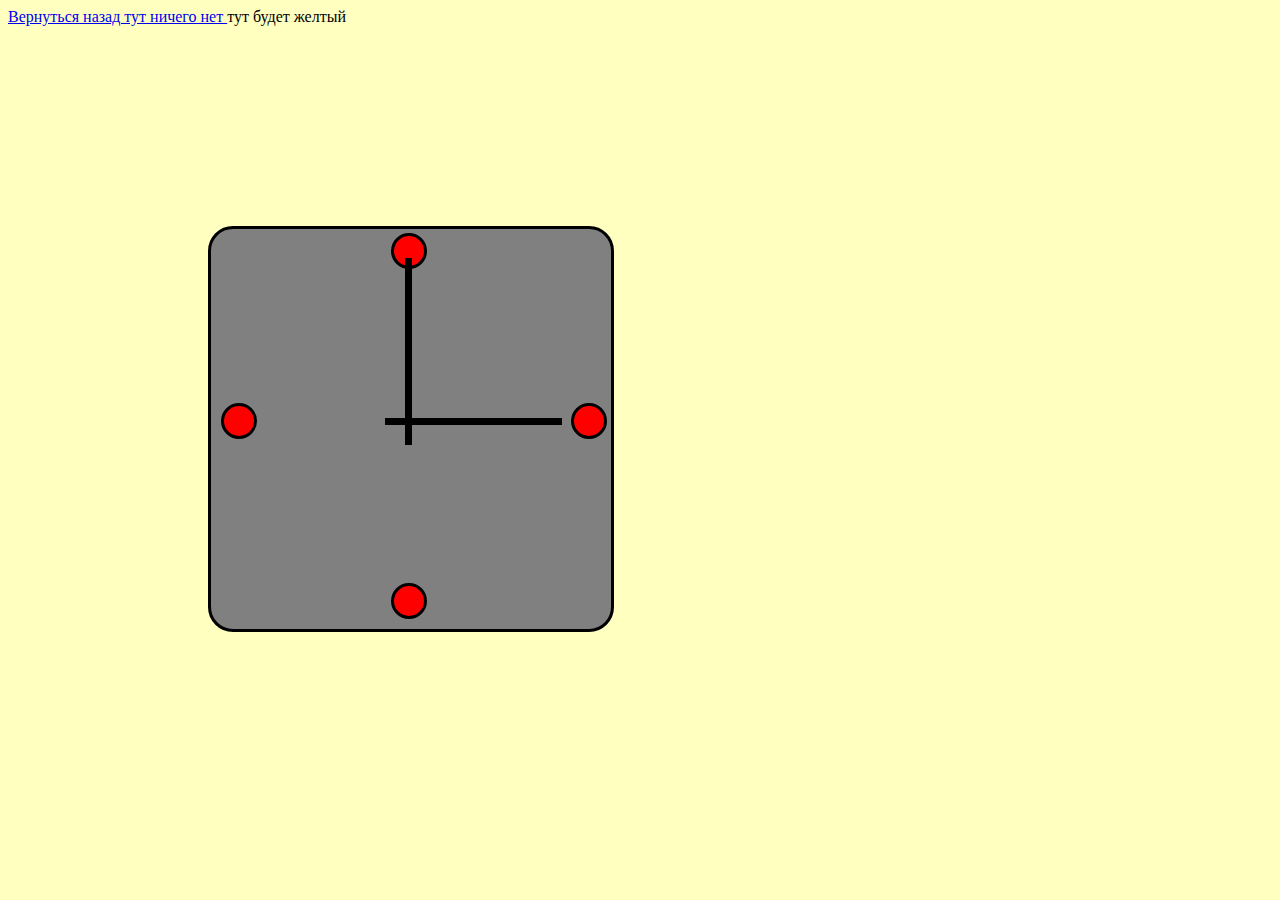
<file: firstlab/vh1/sampleimg.html>
<!DOCTYPE html> <!-- html версии 5.0 -->

<html lang="ru">
<head>
<meta charset="UTF-8">
<link href="newcss.css" rel="stylesheet">
 
<title> Вторая страница </title>
<!-- тег комментарий-->


</head>

<body>
<a href="index.html"> Вернуться назад тут ничего нет </a> 
<span> тут будет желтый </span>
<div class="square"> 
<div class="circle"></div>
 <div class="circle2"></div>
<div class="circle3"></div>
<div class="circle4"></div>
<div class="square2"> </div>
<div class="square3"> </div>
</div> 

</body>

</html>
</file>
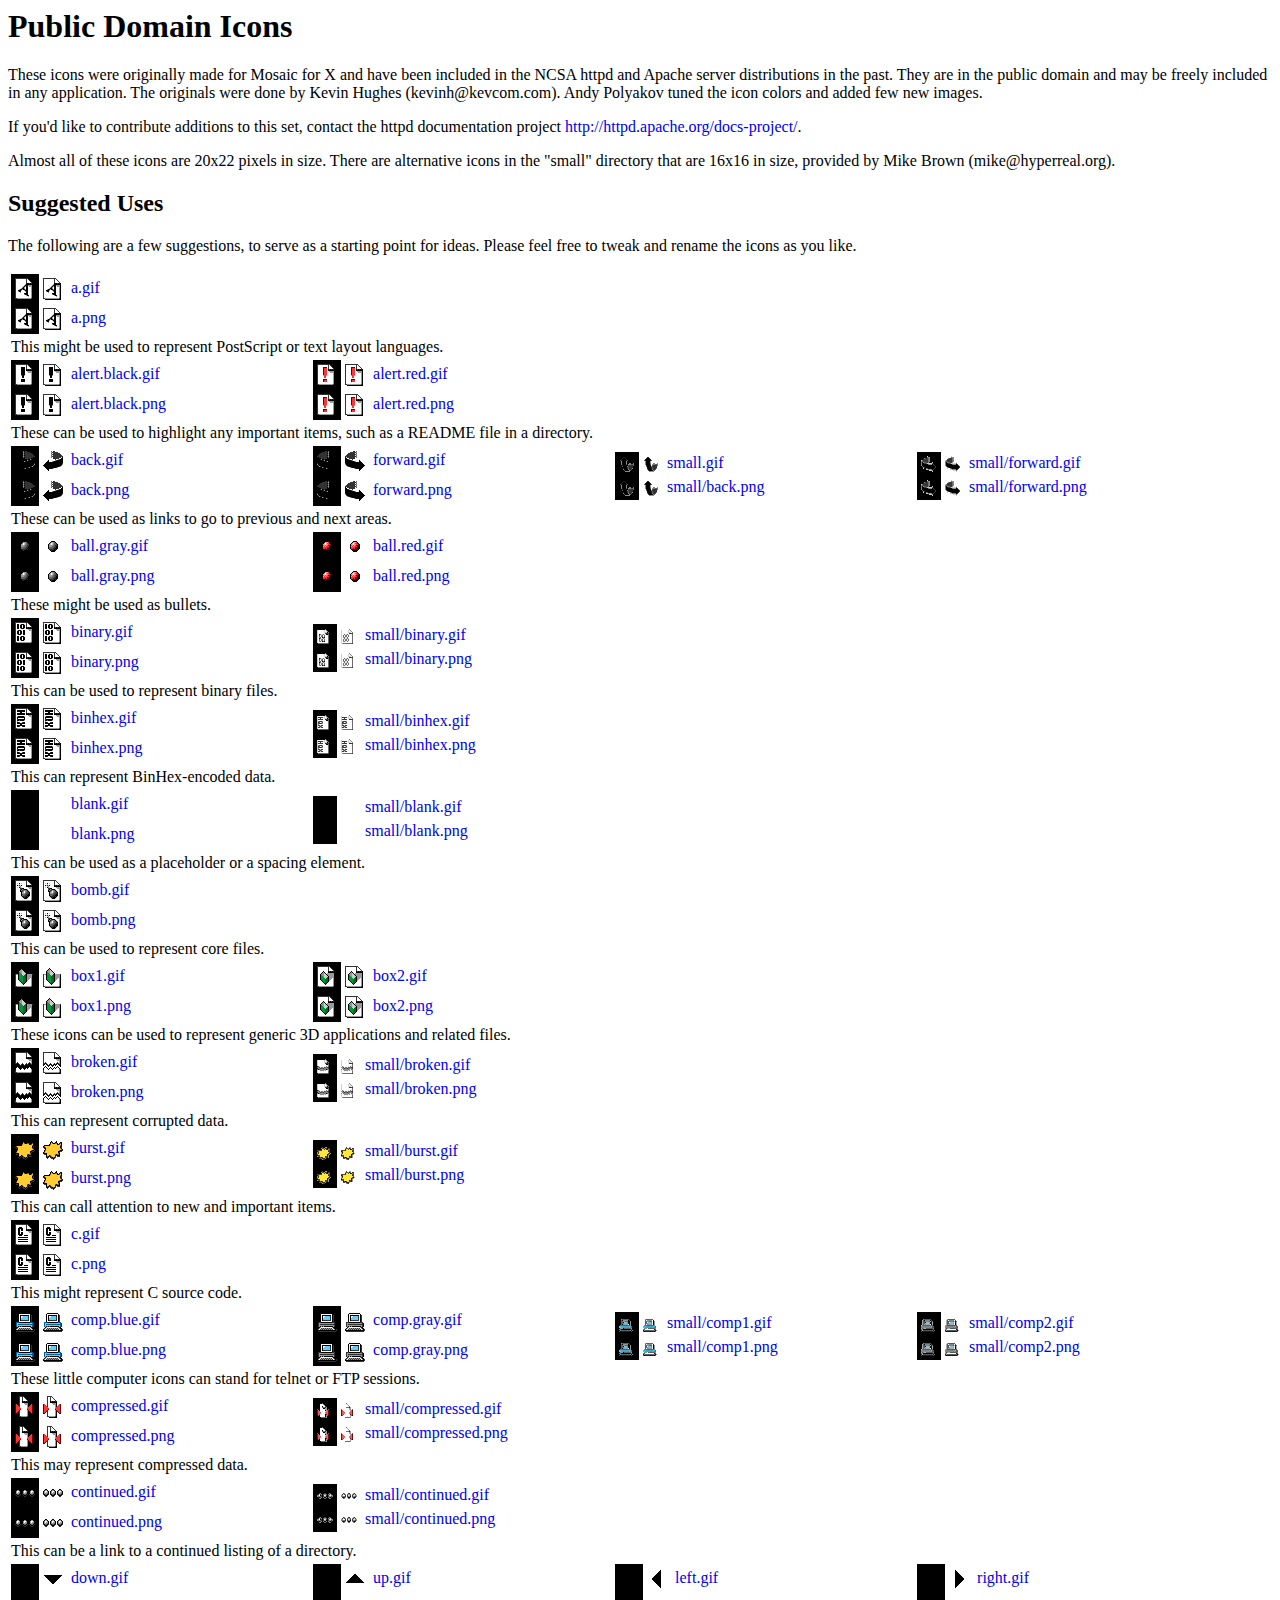
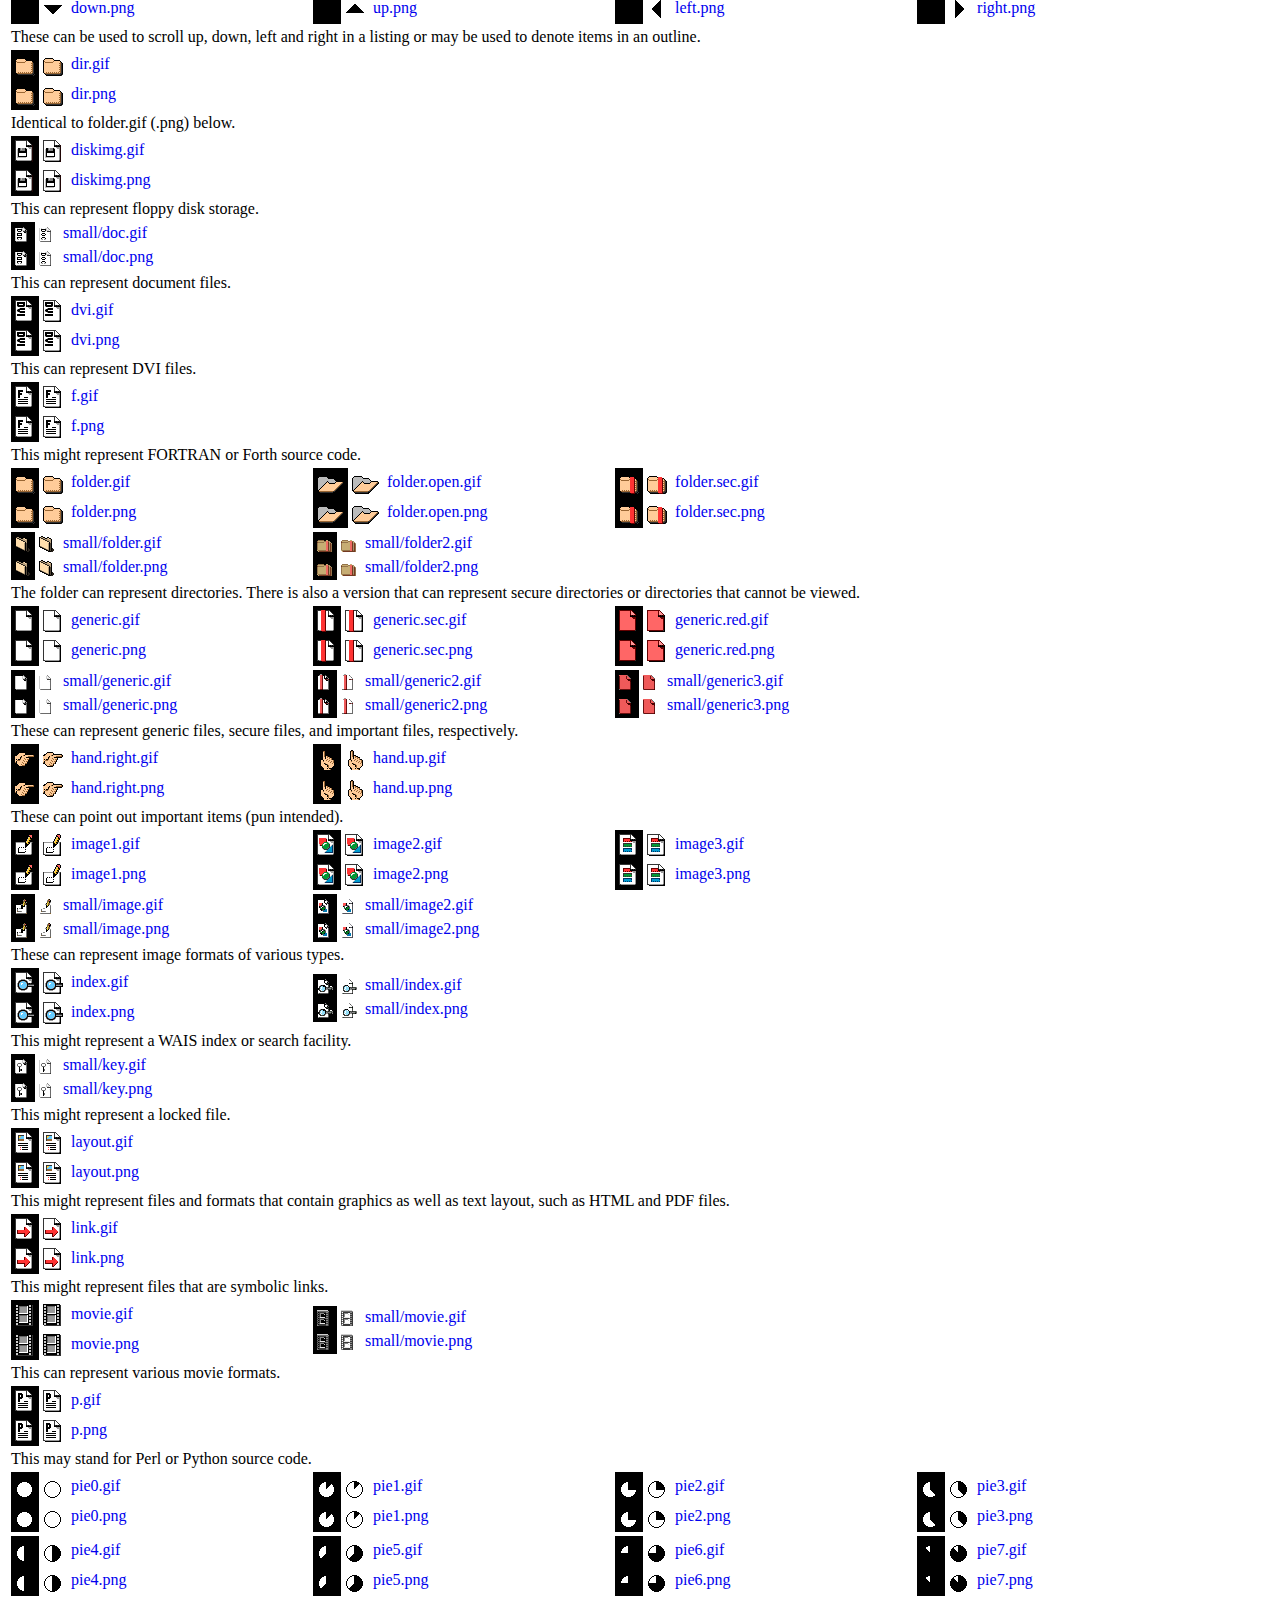
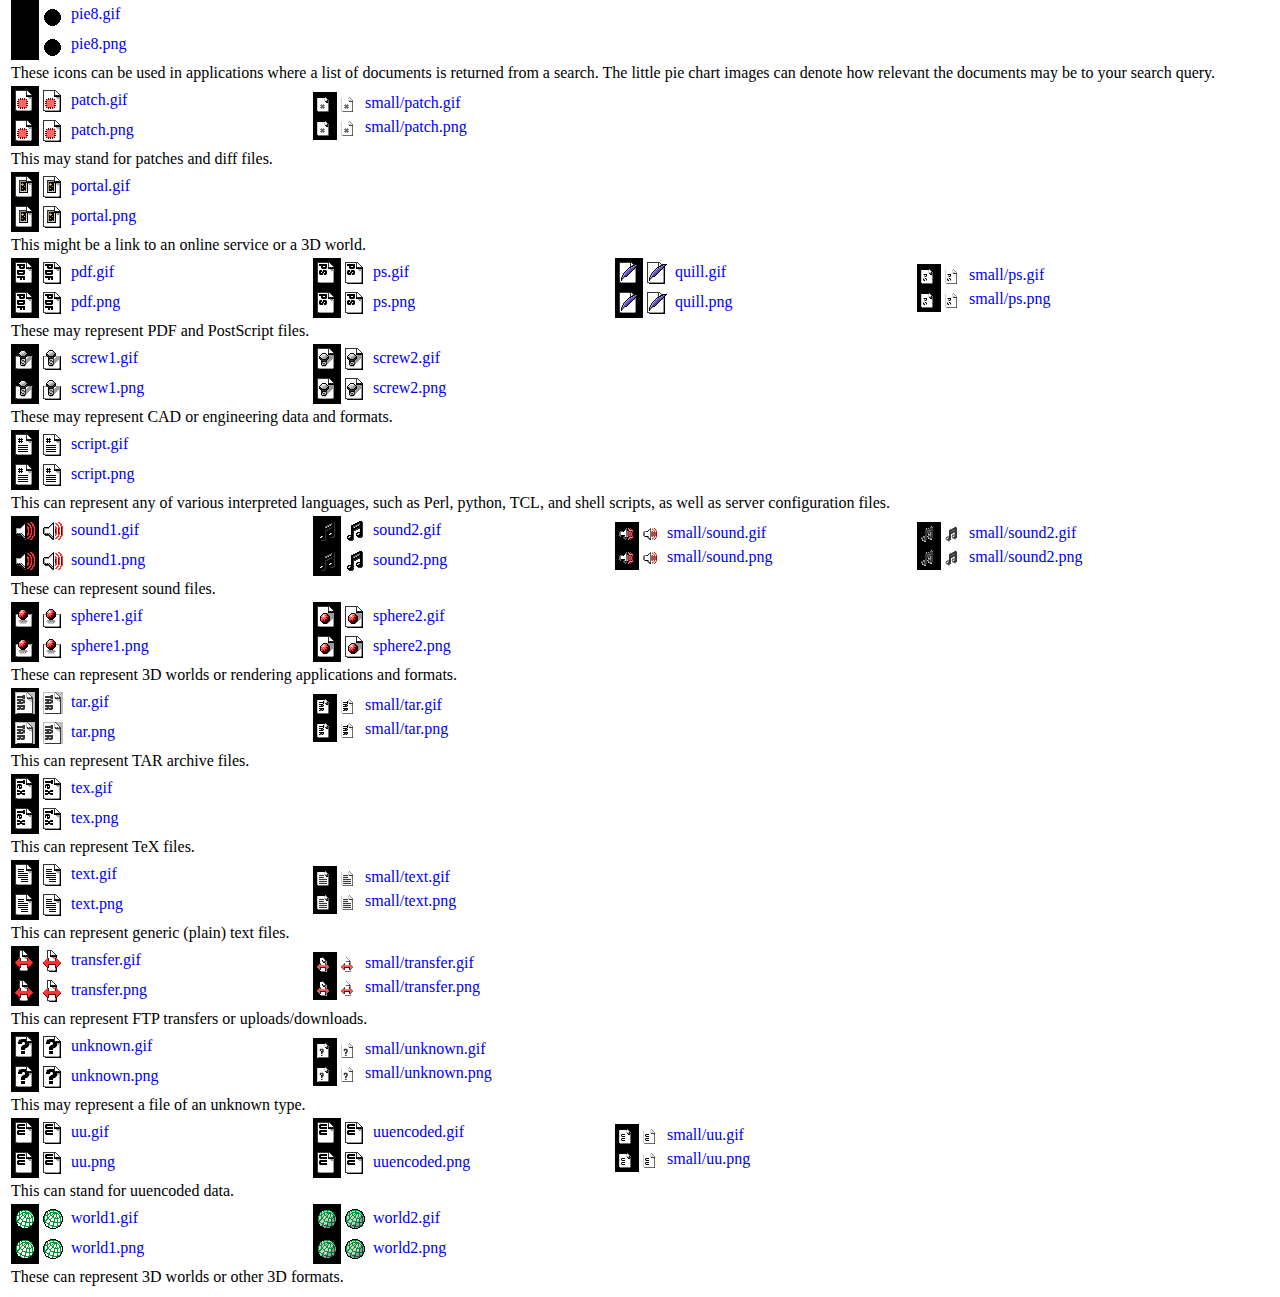
<file: firstlab/Apache24/icons/README.html>
<html>
<head>
<style>
a { text-decoration: none; }
img.whiteico { padding: 4px; background: white; vertical-align: middle; }
img.blackico { padding: 4px; background: black; vertical-align: middle; }
</style>
</head>
<body>
<h1>Public Domain Icons</h1>

<p>These icons were originally made for Mosaic for X and have been
included in the NCSA httpd and Apache server distributions in the
past. They are in the public domain and may be freely included in any
application. The originals were done by Kevin Hughes (kevinh@kevcom.com).
Andy Polyakov tuned the icon colors and added few new images.</p>

<p>If you'd like to contribute additions to this set, contact the httpd
documentation project <a href="http://httpd.apache.org/docs-project/"
>http://httpd.apache.org/docs-project/</a>.</p>

<p>Almost all of these icons are 20x22 pixels in size.  There are
alternative icons in the "small" directory that are 16x16 in size,
provided by Mike Brown (mike@hyperreal.org).</p>

<h2>Suggested Uses</h2>

<p>The following are a few suggestions, to serve as a starting point for ideas.
Please feel free to tweak and rename the icons as you like.</p>

<table>
<tr>
<td width="25%">
 <a href="a.gif"><img class="blackico" src="a.gif" 
   /><img class="whiteico" src="a.gif" /> a.gif</a>
 <br /><a href="a.png"><img class="blackico" src="a.png" 
   /><img class="whiteico" src="a.png" /> a.png</a></td>
</tr>
<tr><td colspan="4">This might be used to represent PostScript or text layout
languages.</td>
</tr>

<tr>
<td width="25%">
 <a href="alert.black.gif"><img class="blackico" src="alert.black.gif" 
   /><img class="whiteico" src="alert.black.gif" /> alert.black.gif</a>
 <br /><a href="alert.black.png"><img class="blackico" src="alert.black.png" 
   /><img class="whiteico" src="alert.black.png" /> alert.black.png</a></td>
<td width="25%">
 <a href="alert.red.gif"><img class="blackico" src="alert.red.gif" 
   /><img class="whiteico" src="alert.red.gif" /> alert.red.gif</a>
 <br /><a href="alert.red.png"><img class="blackico" src="alert.red.png" 
   /><img class="whiteico" src="alert.red.png" /> alert.red.png</a></td>
</tr>
<tr><td colspan="4">These can be used to highlight any important items,
such as a README file in a directory.</td>
</tr>

<tr>
<td width="25%">
 <a href="back.gif"><img class="blackico" src="back.gif" 
   /><img class="whiteico" src="back.gif" /> back.gif</a>
 <br /><a href="back.png"><img class="blackico" src="back.png" 
   /><img class="whiteico" src="back.png" /> back.png</a></td>
<td width="25%">
 <a href="forward.gif"><img class="blackico" src="forward.gif" 
   /><img class="whiteico" src="forward.gif" /> forward.gif</a>
 <br /><a href="forward.png"><img class="blackico" src="forward.png" 
   /><img class="whiteico" src="forward.png" /> forward.png</a></td>
<td width="25%">
 <a href="small/back.gif"><img class="blackico" src="small/back.gif" 
   /><img class="whiteico" src="small/back.gif" /> small.gif</a>
 <br /><a href="small/back.png"><img class="blackico" src="small/back.png" 
   /><img class="whiteico" src="small/back.png" /> small/back.png</a></td>
<td width="25%">
 <a href="small/forward.gif"><img class="blackico" src="small/forward.gif" 
   /><img class="whiteico" src="small/forward.gif" /> small/forward.gif</a>
 <br /><a href="small/forward.png"><img class="blackico" src="small/forward.png" 
   /><img class="whiteico" src="small/forward.png" /> small/forward.png</a></td>
</tr>
<tr><td colspan="4">These can be used as links to go to previous and next
areas.</td>
</tr>

<tr>
<td width="25%">
 <a href="ball.gray.gif"><img class="blackico" src="ball.gray.gif" 
   /><img class="whiteico" src="ball.gray.gif" /> ball.gray.gif</a>
 <br /><a href="ball.gray.png"><img class="blackico" src="ball.gray.png" 
   /><img class="whiteico" src="ball.gray.png" /> ball.gray.png</a></td>
<td width="25%">
 <a href="ball.red.gif"><img class="blackico" src="ball.red.gif" 
   /><img class="whiteico" src="ball.red.gif" /> ball.red.gif</a>
 <br /><a href="ball.red.png"><img class="blackico" src="ball.red.png" 
   /><img class="whiteico" src="ball.red.png" /> ball.red.png</a></td>
</tr>
<tr><td colspan="4">These might be used as bullets.</td>
</tr>

<tr>
<td width="25%">
 <a href="binary.gif"><img class="blackico" src="binary.gif" 
   /><img class="whiteico" src="binary.gif" /> binary.gif</a>
 <br /><a href="binary.png"><img class="blackico" src="binary.png" 
   /><img class="whiteico" src="binary.png" /> binary.png</a></td>
<td width="25%">
 <a href="small/binary.gif"><img class="blackico" src="small/binary.gif" 
   /><img class="whiteico" src="small/binary.gif" /> small/binary.gif</a>
 <br /><a href="small/binary.png"><img class="blackico" src="small/binary.png" 
   /><img class="whiteico" src="small/binary.png" /> small/binary.png</a></td>
</tr>
<tr><td colspan="4">This can be used to represent binary files.</td>
</tr>

<tr>
<td width="25%">
 <a href="binhex.gif"><img class="blackico" src="binhex.gif" 
   /><img class="whiteico" src="binhex.gif" /> binhex.gif</a>
 <br /><a href="binhex.png"><img class="blackico" src="binhex.png" 
   /><img class="whiteico" src="binhex.png" /> binhex.png</a></td>
<td width="25%">
 <a href="small/binhex.gif"><img class="blackico" src="small/binhex.gif" 
   /><img class="whiteico" src="small/binhex.gif" /> small/binhex.gif</a>
 <br /><a href="small/binhex.png"><img class="blackico" src="small/binhex.png" 
   /><img class="whiteico" src="small/binhex.png" /> small/binhex.png</a></td>
</tr>
<tr><td colspan="4">This can represent BinHex-encoded data.</td>
</tr>

<tr>
<td width="25%">
 <a href="blank.gif"><img class="blackico" src="blank.gif" 
   /><img class="whiteico" src="blank.gif" /> blank.gif</a>
 <br /><a href="blank.png"><img class="blackico" src="blank.png" 
   /><img class="whiteico" src="blank.png" /> blank.png</a></td>
<td width="25%">
 <a href="small/blank.gif"><img class="blackico" src="small/blank.gif" 
   /><img class="whiteico" src="small/blank.gif" /> small/blank.gif</a>
 <br /><a href="small/blank.png"><img class="blackico" src="small/blank.png" 
   /><img class="whiteico" src="small/blank.png" /> small/blank.png</a></td>
</tr>
<tr><td colspan="4">This can be used as a placeholder or a spacing
element.</td>
</tr>

<tr>
<td width="25%">
 <a href="bomb.gif"><img class="blackico" src="bomb.gif" 
   /><img class="whiteico" src="bomb.gif" /> bomb.gif</a>
 <br /><a href="bomb.png"><img class="blackico" src="bomb.png" 
   /><img class="whiteico" src="bomb.png" /> bomb.png</a></td>
</tr>
<tr><td colspan="4">This can be used to represent core files.</td>
</tr>

<tr>
<td width="25%">
 <a href="box1.gif"><img class="blackico" src="box1.gif" 
   /><img class="whiteico" src="box1.gif" /> box1.gif</a>
 <br /><a href="box1.png"><img class="blackico" src="box1.png" 
   /><img class="whiteico" src="box1.png" /> box1.png</a></td>
<td width="25%">
 <a href="box2.gif"><img class="blackico" src="box2.gif" 
   /><img class="whiteico" src="box2.gif" /> box2.gif</a>
 <br /><a href="box2.png"><img class="blackico" src="box2.png" 
   /><img class="whiteico" src="box2.png" /> box2.png</a></td>
</tr>
<tr><td colspan="4">These icons can be used to represent generic 3D
applications and related files.</td>
</tr>

<tr>
<td width="25%">
 <a href="broken.gif"><img class="blackico" src="broken.gif" 
   /><img class="whiteico" src="broken.gif" /> broken.gif</a>
 <br /><a href="broken.png"><img class="blackico" src="broken.png" 
   /><img class="whiteico" src="broken.png" /> broken.png</a></td>
<td width="25%">
 <a href="small/broken.gif"><img class="blackico" src="small/broken.gif" 
   /><img class="whiteico" src="small/broken.gif" /> small/broken.gif</a>
 <br /><a href="small/broken.png"><img class="blackico" src="small/broken.png" 
   /><img class="whiteico" src="small/broken.png" /> small/broken.png</a></td>
</tr>
<tr><td colspan="4">This can represent corrupted data.</td>
</tr>

<tr>
<td width="25%">
 <a href="burst.gif"><img class="blackico" src="burst.gif" 
   /><img class="whiteico" src="burst.gif" /> burst.gif</a>
 <br /><a href="burst.png"><img class="blackico" src="burst.png" 
   /><img class="whiteico" src="burst.png" /> burst.png</a></td>
<td width="25%">
 <a href="small/burst.gif"><img class="blackico" src="small/burst.gif" 
   /><img class="whiteico" src="small/burst.gif" /> small/burst.gif</a>
 <br /><a href="small/burst.png"><img class="blackico" src="small/burst.png" 
   /><img class="whiteico" src="small/burst.png" /> small/burst.png</a></td>
</tr>
<tr><td colspan="4">This can call attention to new and important items.</td>
</tr>

<tr>
<td width="25%">
 <a href="c.gif"><img class="blackico" src="c.gif" 
   /><img class="whiteico" src="c.gif" /> c.gif</a>
 <br /><a href="c.png"><img class="blackico" src="c.png" 
   /><img class="whiteico" src="c.png" /> c.png</a></td>
</tr>
<tr><td colspan="4">This might represent C source code.</td>
</tr>

<tr>
<td width="25%">
 <a href="comp.blue.gif"><img class="blackico" src="comp.blue.gif" 
   /><img class="whiteico" src="comp.blue.gif" /> comp.blue.gif</a>
 <br /><a href="comp.blue.png"><img class="blackico" src="comp.blue.png" 
   /><img class="whiteico" src="comp.blue.png" /> comp.blue.png</a></td>
<td width="25%">
 <a href="comp.gray.gif"><img class="blackico" src="comp.gray.gif" 
   /><img class="whiteico" src="comp.gray.gif" /> comp.gray.gif</a>
 <br /><a href="comp.gray.png"><img class="blackico" src="comp.gray.png" 
   /><img class="whiteico" src="comp.gray.png" /> comp.gray.png</a></td>
<td width="25%">
 <a href="small/comp1.gif"><img class="blackico" src="small/comp1.gif" 
   /><img class="whiteico" src="small/comp1.gif" /> small/comp1.gif</a>
 <br /><a href="small/comp1.png"><img class="blackico" src="small/comp1.png" 
   /><img class="whiteico" src="small/comp1.png" /> small/comp1.png</a></td>
<td width="25%">
 <a href="small/comp2.gif"><img class="blackico" src="small/comp2.gif" 
   /><img class="whiteico" src="small/comp2.gif" /> small/comp2.gif</a>
 <br /><a href="small/comp2.png"><img class="blackico" src="small/comp2.png" 
   /><img class="whiteico" src="small/comp2.png" /> small/comp2.png</a></td>
</tr>
<tr><td colspan="4">These little computer icons can stand for telnet or FTP
sessions.</td>
</tr>

<tr>
<td width="25%">
 <a href="compressed.gif"><img class="blackico" src="compressed.gif" 
   /><img class="whiteico" src="compressed.gif" /> compressed.gif</a>
 <br /><a href="compressed.png"><img class="blackico" src="compressed.png" 
   /><img class="whiteico" src="compressed.png" /> compressed.png</a></td>
<td width="25%">
 <a href="small/compressed.gif"><img class="blackico" src="small/compressed.gif" 
   /><img class="whiteico" src="small/compressed.gif" /> small/compressed.gif</a>
 <br /><a href="small/compressed.png"><img class="blackico" src="small/compressed.png" 
   /><img class="whiteico" src="small/compressed.png" /> small/compressed.png</a></td>
</tr>
<tr><td colspan="4">This may represent compressed data.</td>
</tr>

<tr>
<td width="25%">
 <a href="continued.gif"><img class="blackico" src="continued.gif" 
   /><img class="whiteico" src="continued.gif" /> continued.gif</a>
 <br /><a href="continued.png"><img class="blackico" src="continued.png" 
   /><img class="whiteico" src="continued.png" /> continued.png</a></td>
<td width="25%">
 <a href="small/continued.gif"><img class="blackico" src="small/continued.gif" 
   /><img class="whiteico" src="small/continued.gif" /> small/continued.gif</a>
 <br /><a href="small/continued.png"><img class="blackico" src="small/continued.png" 
   /><img class="whiteico" src="small/continued.png" /> small/continued.png</a></td>
</tr>
<tr><td colspan="4">This can be a link to a continued listing of a
directory.</td>
</tr>

<tr>
<td width="25%">
 <a href="down.gif"><img class="blackico" src="down.gif" 
   /><img class="whiteico" src="down.gif" /> down.gif</a>
 <br /><a href="down.png"><img class="blackico" src="down.png" 
   /><img class="whiteico" src="down.png" /> down.png</a></td>
<td width="25%">
 <a href="up.gif"><img class="blackico" src="up.gif" 
   /><img class="whiteico" src="up.gif" /> up.gif</a>
 <br /><a href="up.png"><img class="blackico" src="up.png" 
   /><img class="whiteico" src="up.png" /> up.png</a></td>
<td width="25%">
 <a href="left.gif"><img class="blackico" src="left.gif" 
   /><img class="whiteico" src="left.gif" /> left.gif</a>
 <br /><a href="left.png"><img class="blackico" src="left.png" 
   /><img class="whiteico" src="left.png" /> left.png</a></td>
<td width="25%">
 <a href="right.gif"><img class="blackico" src="right.gif" 
   /><img class="whiteico" src="right.gif" /> right.gif</a>
 <br /><a href="right.png"><img class="blackico" src="right.png" 
   /><img class="whiteico" src="right.png" /> right.png</a></td>
</tr>
<tr><td colspan="4">These can be used to scroll up, down, left and right in a
listing or may be used to denote items in an outline.</td>
</tr>

<tr>
<td width="25%">
 <a href="dir.gif"><img class="blackico" src="dir.gif" 
   /><img class="whiteico" src="dir.gif" /> dir.gif</a>
 <br /><a href="dir.png"><img class="blackico" src="dir.png" 
   /><img class="whiteico" src="dir.png" /> dir.png</a></td>
</tr>
<tr><td colspan="4">Identical to folder.gif (.png) below.</td>
</tr>

<tr>
<td width="25%">
 <a href="diskimg.gif"><img class="blackico" src="diskimg.gif" 
   /><img class="whiteico" src="diskimg.gif" /> diskimg.gif</a>
 <br /><a href="diskimg.png"><img class="blackico" src="diskimg.png" 
   /><img class="whiteico" src="diskimg.png" /> diskimg.png</a></td>
</tr>
<tr><td colspan="4">This can represent floppy disk storage.</td>
</tr>

<tr>
<td width="25%">
 <a href="small/doc.gif"><img class="blackico" src="small/doc.gif" 
   /><img class="whiteico" src="small/doc.gif" /> small/doc.gif</a>
 <br /><a href="small/doc.png"><img class="blackico" src="small/doc.png" 
   /><img class="whiteico" src="small/doc.png" /> small/doc.png</a></td>
</tr>
<tr><td colspan="4">This can represent document files.</td>
</tr>

<tr>
<td width="25%">
 <a href="dvi.gif"><img class="blackico" src="dvi.gif" 
   /><img class="whiteico" src="dvi.gif" /> dvi.gif</a>
 <br /><a href="dvi.png"><img class="blackico" src="dvi.png" 
   /><img class="whiteico" src="dvi.png" /> dvi.png</a></td>
</tr>
<tr><td colspan="4">This can represent DVI files.</td>
</tr>

<tr>
<td width="25%">
 <a href="f.gif"><img class="blackico" src="f.gif" 
   /><img class="whiteico" src="f.gif" /> f.gif</a>
 <br /><a href="f.png"><img class="blackico" src="f.png" 
   /><img class="whiteico" src="f.png" /> f.png</a></td>
</tr>
<tr><td colspan="4">This might represent FORTRAN or Forth source code.</td>
</tr>

<tr>
<td width="25%">
 <a href="folder.gif"><img class="blackico" src="folder.gif" 
   /><img class="whiteico" src="folder.gif" /> folder.gif</a>
 <br /><a href="folder.png"><img class="blackico" src="folder.png" 
   /><img class="whiteico" src="folder.png" /> folder.png</a></td>
<td width="25%">
 <a href="folder.open.gif"><img class="blackico" src="folder.open.gif" 
   /><img class="whiteico" src="folder.open.gif" /> folder.open.gif</a>
 <br /><a href="folder.open.png"><img class="blackico" src="folder.open.png" 
   /><img class="whiteico" src="folder.open.png" /> folder.open.png</a></td>
<td width="25%">
 <a href="folder.sec.gif"><img class="blackico" src="folder.sec.gif" 
   /><img class="whiteico" src="folder.sec.gif" /> folder.sec.gif</a>
 <br /><a href="folder.sec.png"><img class="blackico" src="folder.sec.png" 
   /><img class="whiteico" src="folder.sec.png" /> folder.sec.png</a></td>
</tr>
<tr>
<td width="25%">
 <a href="small/folder.gif"><img class="blackico" src="small/folder.gif" 
   /><img class="whiteico" src="small/folder.gif" /> small/folder.gif</a>
 <br /><a href="small/folder.png"><img class="blackico" src="small/folder.png" 
   /><img class="whiteico" src="small/folder.png" /> small/folder.png</a></td>
<td width="25%">
 <a href="small/folder2.gif"><img class="blackico" src="small/folder2.gif" 
   /><img class="whiteico" src="small/folder2.gif" /> small/folder2.gif</a>
 <br /><a href="small/folder2.png"><img class="blackico" src="small/folder2.png" 
   /><img class="whiteico" src="small/folder2.png" /> small/folder2.png</a></td>
</tr>
<tr><td colspan="4">The folder can represent directories. There is also a
version that can represent secure directories or directories that cannot
be viewed.</td>
</tr>

<tr>
<td width="25%">
 <a href="generic.gif"><img class="blackico" src="generic.gif" 
   /><img class="whiteico" src="generic.gif" /> generic.gif</a>
 <br /><a href="generic.png"><img class="blackico" src="generic.png" 
   /><img class="whiteico" src="generic.png" /> generic.png</a></td>
<td width="25%">
 <a href="generic.sec.gif"><img class="blackico" src="generic.sec.gif" 
   /><img class="whiteico" src="generic.sec.gif" /> generic.sec.gif</a>
 <br /><a href="generic.sec.png"><img class="blackico" src="generic.sec.png" 
   /><img class="whiteico" src="generic.sec.png" /> generic.sec.png</a></td>
<td width="25%">
 <a href="generic.red.gif"><img class="blackico" src="generic.red.gif" 
   /><img class="whiteico" src="generic.red.gif" /> generic.red.gif</a>
 <br /><a href="generic.red.png"><img class="blackico" src="generic.red.png" 
   /><img class="whiteico" src="generic.red.png" /> generic.red.png</a></td>
</tr>
<tr>
<td width="25%">
 <a href="small/generic.gif"><img class="blackico" src="small/generic.gif" 
   /><img class="whiteico" src="small/generic.gif" /> small/generic.gif</a>
 <br /><a href="small/generic.png"><img class="blackico" src="small/generic.png" 
   /><img class="whiteico" src="small/generic.png" /> small/generic.png</a></td>
<td width="25%">
 <a href="small/generic2.gif"><img class="blackico" src="small/generic2.gif" 
   /><img class="whiteico" src="small/generic2.gif" /> small/generic2.gif</a>
 <br /><a href="small/generic2.png"><img class="blackico" src="small/generic2.png" 
   /><img class="whiteico" src="small/generic2.png" /> small/generic2.png</a></td>
<td width="25%">
 <a href="small/generic3.gif"><img class="blackico" src="small/generic3.gif" 
   /><img class="whiteico" src="small/generic3.gif" /> small/generic3.gif</a>
 <br /><a href="small/generic3.png"><img class="blackico" src="small/generic3.png" 
   /><img class="whiteico" src="small/generic3.png" /> small/generic3.png</a></td>
</tr>
<tr><td colspan="4">These can represent generic files, secure files, and
important files, respectively.</td>
</tr>

<tr>
<td width="25%">
 <a href="hand.right.gif"><img class="blackico" src="hand.right.gif" 
   /><img class="whiteico" src="hand.right.gif" /> hand.right.gif</a>
 <br /><a href="hand.right.png"><img class="blackico" src="hand.right.png" 
   /><img class="whiteico" src="hand.right.png" /> hand.right.png</a></td>
<td width="25%">
 <a href="hand.up.gif"><img class="blackico" src="hand.up.gif" 
   /><img class="whiteico" src="hand.up.gif" /> hand.up.gif</a>
 <br /><a href="hand.up.png"><img class="blackico" src="hand.up.png" 
   /><img class="whiteico" src="hand.up.png" /> hand.up.png</a></td>
</tr>
<tr><td colspan="4">These can point out important items (pun intended).</td>
</tr>

<tr>
<td width="25%">
 <a href="image1.gif"><img class="blackico" src="image1.gif" 
   /><img class="whiteico" src="image1.gif" /> image1.gif</a>
 <br /><a href="image1.png"><img class="blackico" src="image1.png" 
   /><img class="whiteico" src="image1.png" /> image1.png</a></td>
<td width="25%">
 <a href="image2.gif"><img class="blackico" src="image2.gif" 
   /><img class="whiteico" src="image2.gif" /> image2.gif</a>
 <br /><a href="image2.png"><img class="blackico" src="image2.png" 
   /><img class="whiteico" src="image2.png" /> image2.png</a></td>
<td width="25%">
 <a href="image3.gif"><img class="blackico" src="image3.gif" 
   /><img class="whiteico" src="image3.gif" /> image3.gif</a>
 <br /><a href="image3.png"><img class="blackico" src="image3.png" 
   /><img class="whiteico" src="image3.png" /> image3.png</a></td>
</tr>
<tr>
<td width="25%">
 <a href="small/image.gif"><img class="blackico" src="small/image.gif" 
   /><img class="whiteico" src="small/image.gif" /> small/image.gif</a>
 <br /><a href="small/image.png"><img class="blackico" src="small/image.png" 
   /><img class="whiteico" src="small/image.png" /> small/image.png</a></td>
<td width="25%">
 <a href="small/image2.gif"><img class="blackico" src="small/image2.gif" 
   /><img class="whiteico" src="small/image2.gif" /> small/image2.gif</a>
 <br /><a href="small/image2.png"><img class="blackico" src="small/image2.png" 
   /><img class="whiteico" src="small/image2.png" /> small/image2.png</a></td>
</tr>
<tr><td colspan="4">These can represent image formats of various types.</td>
</tr>

<tr>
<td width="25%">
 <a href="index.gif"><img class="blackico" src="index.gif" 
   /><img class="whiteico" src="index.gif" /> index.gif</a>
 <br /><a href="index.png"><img class="blackico" src="index.png" 
   /><img class="whiteico" src="index.png" /> index.png</a></td>
<td width="25%">
 <a href="small/index.gif"><img class="blackico" src="small/index.gif" 
   /><img class="whiteico" src="small/index.gif" /> small/index.gif</a>
 <br /><a href="small/index.png"><img class="blackico" src="small/index.png" 
   /><img class="whiteico" src="small/index.png" /> small/index.png</a></td>
</tr>
<tr><td colspan="4">This might represent a WAIS index or search facility.</td>
</tr>

<tr>
<td width="25%">
 <a href="small/key.gif"><img class="blackico" src="small/key.gif" 
   /><img class="whiteico" src="small/key.gif" /> small/key.gif</a>
 <br /><a href="small/key.png"><img class="blackico" src="small/key.png" 
   /><img class="whiteico" src="small/key.png" /> small/key.png</a></td>
</tr>
<tr><td colspan="4">This might represent a locked file.</td>
</tr>

<tr>
<td width="25%">
 <a href="layout.gif"><img class="blackico" src="layout.gif" 
   /><img class="whiteico" src="layout.gif" /> layout.gif</a>
 <br /><a href="layout.png"><img class="blackico" src="layout.png" 
   /><img class="whiteico" src="layout.png" /> layout.png</a></td>
</tr>
<tr><td colspan="4">This might represent files and formats that contain
graphics as well as text layout, such as HTML and PDF files.</td>
</tr>

<tr>
<td width="25%">
 <a href="link.gif"><img class="blackico" src="link.gif" 
   /><img class="whiteico" src="link.gif" /> link.gif</a>
 <br /><a href="link.png"><img class="blackico" src="link.png" 
   /><img class="whiteico" src="link.png" /> link.png</a></td>
</tr>
<tr><td colspan="4">This might represent files that are symbolic links.</td>
</tr>

<tr>
<td width="25%">
 <a href="movie.gif"><img class="blackico" src="movie.gif" 
   /><img class="whiteico" src="movie.gif" /> movie.gif</a>
 <br /><a href="movie.png"><img class="blackico" src="movie.png" 
   /><img class="whiteico" src="movie.png" /> movie.png</a></td>
<td width="25%">
 <a href="small/movie.gif"><img class="blackico" src="small/movie.gif" 
   /><img class="whiteico" src="small/movie.gif" /> small/movie.gif</a>
 <br /><a href="small/movie.png"><img class="blackico" src="small/movie.png" 
   /><img class="whiteico" src="small/movie.png" /> small/movie.png</a></td>
</tr>
<tr><td colspan="4">This can represent various movie formats.</td>
</tr>

<tr>
<td width="25%">
 <a href="p.gif"><img class="blackico" src="p.gif" 
   /><img class="whiteico" src="p.gif" /> p.gif</a>
 <br /><a href="p.png"><img class="blackico" src="p.png" 
   /><img class="whiteico" src="p.png" /> p.png</a></td>
</tr>
<tr><td colspan="4">This may stand for Perl or Python source code.</td>
</tr>

<tr>
<td width="25%">
 <a href="pie0.gif"><img class="blackico" src="pie0.gif" 
   /><img class="whiteico" src="pie0.gif" /> pie0.gif</a>
 <br /><a href="pie1.png"><img class="blackico" src="pie0.png" 
   /><img class="whiteico" src="pie0.png" /> pie0.png</a></td>
<td width="25%">
 <a href="pie1.gif"><img class="blackico" src="pie1.gif" 
   /><img class="whiteico" src="pie1.gif" /> pie1.gif</a>
 <br /><a href="pie1.png"><img class="blackico" src="pie1.png" 
   /><img class="whiteico" src="pie1.png" /> pie1.png</a></td>
<td width="25%">
 <a href="pie2.gif"><img class="blackico" src="pie2.gif" 
   /><img class="whiteico" src="pie2.gif" /> pie2.gif</a>
 <br /><a href="pie2.png"><img class="blackico" src="pie2.png" 
   /><img class="whiteico" src="pie2.png" /> pie2.png</a></td>
<td width="25%">
 <a href="pie3.gif"><img class="blackico" src="pie3.gif" 
   /><img class="whiteico" src="pie3.gif" /> pie3.gif</a>
 <br /><a href="pie3.png"><img class="blackico" src="pie3.png" 
   /><img class="whiteico" src="pie3.png" /> pie3.png</a></td>
</tr><tr>
<td width="25%">
 <a href="pie4.gif"><img class="blackico" src="pie4.gif" 
   /><img class="whiteico" src="pie4.gif" /> pie4.gif</a>
 <br /><a href="pie4.png"><img class="blackico" src="pie4.png" 
   /><img class="whiteico" src="pie4.png" /> pie4.png</a></td>
<td width="25%">
 <a href="pie5.gif"><img class="blackico" src="pie5.gif" 
   /><img class="whiteico" src="pie5.gif" /> pie5.gif</a>
 <br /><a href="pie5.png"><img class="blackico" src="pie5.png" 
   /><img class="whiteico" src="pie5.png" /> pie5.png</a></td>
<td width="25%">
 <a href="pie6.gif"><img class="blackico" src="pie6.gif" 
   /><img class="whiteico" src="pie6.gif" /> pie6.gif</a>
 <br /><a href="pie6.png"><img class="blackico" src="pie6.png" 
   /><img class="whiteico" src="pie6.png" /> pie6.png</a></td>
<td width="25%">
 <a href="pie7.gif"><img class="blackico" src="pie7.gif" 
   /><img class="whiteico" src="pie7.gif" /> pie7.gif</a>
 <br /><a href="pie7.png"><img class="blackico" src="pie7.png" 
   /><img class="whiteico" src="pie7.png" /> pie7.png</a></td>
</tr><tr>
<td width="25%">
 <a href="pie8.gif"><img class="blackico" src="pie8.gif" 
   /><img class="whiteico" src="pie8.gif" /> pie8.gif</a>
 <br /><a href="pie8.png"><img class="blackico" src="pie8.png" 
   /><img class="whiteico" src="pie8.png" /> pie8.png</a></td>
</tr>
<tr><td colspan="4">These icons can be used in applications where a list of
documents is returned from a search. The little pie chart images
can denote how relevant the documents may be to your search query.</td>
</tr>

<tr>
<td width="25%">
 <a href="patch.gif"><img class="blackico" src="patch.gif" 
   /><img class="whiteico" src="patch.gif" /> patch.gif</a>
 <br /><a href="patch.png"><img class="blackico" src="patch.png" 
   /><img class="whiteico" src="patch.png" /> patch.png</a></td>
<td width="25%">
 <a href="small/patch.gif"><img class="blackico" src="small/patch.gif" 
   /><img class="whiteico" src="small/patch.gif" /> small/patch.gif</a>
 <br /><a href="small/patch.png"><img class="blackico" src="small/patch.png" 
   /><img class="whiteico" src="small/patch.png" /> small/patch.png</a></td>
</tr>
<tr><td colspan="4">This may stand for patches and diff files.</td>
</tr>

<tr>
<td width="25%">
 <a href="portal.gif"><img class="blackico" src="portal.gif" 
   /><img class="whiteico" src="portal.gif" /> portal.gif</a>
 <br /><a href="portal.png"><img class="blackico" src="portal.png" 
   /><img class="whiteico" src="portal.png" /> portal.png</a></td>
</tr>
<tr><td colspan="4">This might be a link to an online service or a 3D
world.</td>
</tr>

<tr>
<td width="25%">
 <a href="pdf.gif"><img class="blackico" src="pdf.gif" 
   /><img class="whiteico" src="pdf.gif" /> pdf.gif</a>
 <br /><a href="pdf.png"><img class="blackico" src="pdf.png" 
   /><img class="whiteico" src="pdf.png" /> pdf.png</a></td>
<td width="25%">
 <a href="ps.gif"><img class="blackico" src="ps.gif" 
   /><img class="whiteico" src="ps.gif" /> ps.gif</a>
 <br /><a href="ps.png"><img class="blackico" src="ps.png" 
   /><img class="whiteico" src="ps.png" /> ps.png</a></td>
<td width="25%">
 <a href="quill.gif"><img class="blackico" src="quill.gif" 
   /><img class="whiteico" src="quill.gif" /> quill.gif</a>
 <br /><a href="quill.png"><img class="blackico" src="quill.png" 
   /><img class="whiteico" src="quill.png" /> quill.png</a></td>
<td width="25%">
 <a href="small/ps.gif"><img class="blackico" src="small/ps.gif" 
   /><img class="whiteico" src="small/ps.gif" /> small/ps.gif</a>
 <br /><a href="small/ps.png"><img class="blackico" src="small/ps.png" 
   /><img class="whiteico" src="small/ps.png" /> small/ps.png</a></td>
</tr>
<tr><td colspan="4">These may represent PDF and PostScript files.</td>
</tr>

<tr>
<td width="25%">
 <a href="screw1.gif"><img class="blackico" src="screw1.gif" 
   /><img class="whiteico" src="screw1.gif" /> screw1.gif</a>
 <br /><a href="screw1.png"><img class="blackico" src="screw1.png" 
   /><img class="whiteico" src="screw1.png" /> screw1.png</a></td>
<td width="25%">
 <a href="screw2.gif"><img class="blackico" src="screw2.gif" 
   /><img class="whiteico" src="screw2.gif" /> screw2.gif</a>
 <br /><a href="screw2.png"><img class="blackico" src="screw2.png" 
   /><img class="whiteico" src="screw2.png" /> screw2.png</a></td>
</tr>
<tr><td colspan="4">These may represent CAD or engineering data and
formats.</td>
</tr>

<tr>
<td width="25%">
 <a href="script.gif"><img class="blackico" src="script.gif" 
   /><img class="whiteico" src="script.gif" /> script.gif</a>
 <br /><a href="script.png"><img class="blackico" src="script.png" 
   /><img class="whiteico" src="script.png" /> script.png</a></td>
</tr>
<tr><td colspan="4">This can represent any of various interpreted languages,
such as Perl, python, TCL, and shell scripts, as well as server configuration
files.</td>
</tr>

<tr>
<td width="25%">
 <a href="sound1.gif"><img class="blackico" src="sound1.gif" 
   /><img class="whiteico" src="sound1.gif" /> sound1.gif</a>
 <br /><a href="sound1.png"><img class="blackico" src="sound1.png" 
   /><img class="whiteico" src="sound1.png" /> sound1.png</a></td>
<td width="25%">
 <a href="sound2.gif"><img class="blackico" src="sound2.gif" 
   /><img class="whiteico" src="sound2.gif" /> sound2.gif</a>
 <br /><a href="sound2.png"><img class="blackico" src="sound2.png" 
   /><img class="whiteico" src="sound2.png" /> sound2.png</a></td>
<td width="25%">
 <a href="small/sound.gif"><img class="blackico" src="small/sound.gif" 
   /><img class="whiteico" src="small/sound.gif" /> small/sound.gif</a>
 <br /><a href="small/sound.png"><img class="blackico" src="small/sound.png" 
   /><img class="whiteico" src="small/sound.png" /> small/sound.png</a></td>
<td width="25%">
 <a href="small/sound2.gif"><img class="blackico" src="small/sound2.gif" 
   /><img class="whiteico" src="small/sound2.gif" /> small/sound2.gif</a>
 <br /><a href="small/sound2.png"><img class="blackico" src="small/sound2.png" 
   /><img class="whiteico" src="small/sound2.png" /> small/sound2.png</a></td>
</tr>
<tr><td colspan="4">These can represent sound files.</td>
</tr>

<tr>
<td width="25%">
 <a href="sphere1.gif"><img class="blackico" src="sphere1.gif" 
   /><img class="whiteico" src="sphere1.gif" /> sphere1.gif</a>
 <br /><a href="sphere1.png"><img class="blackico" src="sphere1.png" 
   /><img class="whiteico" src="sphere1.png" /> sphere1.png</a></td>
<td width="25%">
 <a href="sphere2.gif"><img class="blackico" src="sphere2.gif" 
   /><img class="whiteico" src="sphere2.gif" /> sphere2.gif</a>
 <br /><a href="sphere2.png"><img class="blackico" src="sphere2.png" 
   /><img class="whiteico" src="sphere2.png" /> sphere2.png</a></td>
</tr>
<tr><td colspan="4">These can represent 3D worlds or rendering applications and
formats.</td>
</tr>

<tr>
<td width="25%">
 <a href="tar.gif"><img class="blackico" src="tar.gif" 
   /><img class="whiteico" src="tar.gif" /> tar.gif</a>
 <br /><a href="tar.png"><img class="blackico" src="tar.png" 
   /><img class="whiteico" src="tar.png" /> tar.png</a></td>
<td width="25%">
 <a href="small/tar.gif"><img class="blackico" src="small/tar.gif" 
   /><img class="whiteico" src="small/tar.gif" /> small/tar.gif</a>
 <br /><a href="small/tar.png"><img class="blackico" src="small/tar.png" 
   /><img class="whiteico" src="small/tar.png" /> small/tar.png</a></td>
</tr>
<tr><td colspan="4">This can represent TAR archive files.</td>
</tr>

<tr>
<td width="25%">
 <a href="tex.gif"><img class="blackico" src="tex.gif" 
   /><img class="whiteico" src="tex.gif" /> tex.gif</a>
 <br /><a href="tex.png"><img class="blackico" src="tex.png" 
   /><img class="whiteico" src="tex.png" /> tex.png</a></td>
</tr>
<tr><td colspan="4">This can represent TeX files.</td>
</tr>

<tr>
<td width="25%">
 <a href="text.gif"><img class="blackico" src="text.gif" 
   /><img class="whiteico" src="text.gif" /> text.gif</a>
 <br /><a href="text.png"><img class="blackico" src="text.png" 
   /><img class="whiteico" src="text.png" /> text.png</a></td>
<td width="25%">
 <a href="small/text.gif"><img class="blackico" src="small/text.gif" 
   /><img class="whiteico" src="small/text.gif" /> small/text.gif</a>
 <br /><a href="small/text.png"><img class="blackico" src="small/text.png" 
   /><img class="whiteico" src="small/text.png" /> small/text.png</a></td>
</tr>
<tr><td colspan="4">This can represent generic (plain) text files.</td>
</tr>

<tr>
<td width="25%">
 <a href="transfer.gif"><img class="blackico" src="transfer.gif" 
   /><img class="whiteico" src="transfer.gif" /> transfer.gif</a>
 <br /><a href="transfer.png"><img class="blackico" src="transfer.png" 
   /><img class="whiteico" src="transfer.png" /> transfer.png</a></td>
<td width="25%">
 <a href="small/transfer.gif"><img class="blackico" src="small/transfer.gif" 
   /><img class="whiteico" src="small/transfer.gif" /> small/transfer.gif</a>
 <br /><a href="small/transfer.png"><img class="blackico" src="small/transfer.png" 
   /><img class="whiteico" src="small/transfer.png" /> small/transfer.png</a></td>
</tr>
<tr><td colspan="4">This can represent FTP transfers or uploads/downloads.</td>
</tr>

<tr>
<td width="25%">
 <a href="unknown.gif"><img class="blackico" src="unknown.gif" 
   /><img class="whiteico" src="unknown.gif" /> unknown.gif</a>
 <br /><a href="unknown.png"><img class="blackico" src="unknown.png" 
   /><img class="whiteico" src="unknown.png" /> unknown.png</a></td>
<td width="25%">
 <a href="small/unknown.gif"><img class="blackico" src="small/unknown.gif" 
   /><img class="whiteico" src="small/unknown.gif" /> small/unknown.gif</a>
 <br /><a href="small/unknown.png"><img class="blackico" src="small/unknown.png" 
   /><img class="whiteico" src="small/unknown.png" /> small/unknown.png</a></td>
</tr>
<tr><td colspan="4">This may represent a file of an unknown type.</td>
</tr>

<tr>
<td width="25%">
 <a href="uu.gif"><img class="blackico" src="uu.gif" 
   /><img class="whiteico" src="uu.gif" /> uu.gif</a>
 <br /><a href="uu.png"><img class="blackico" src="uu.png" 
   /><img class="whiteico" src="uu.png" /> uu.png</a></td>
<td width="25%">
 <a href="uuencoded.gif"><img class="blackico" src="uuencoded.gif" 
   /><img class="whiteico" src="uuencoded.gif" /> uuencoded.gif</a>
 <br /><a href="uuencoded.png"><img class="blackico" src="uuencoded.png" 
   /><img class="whiteico" src="uuencoded.png" /> uuencoded.png</a></td>
<td width="25%">
 <a href="small/uu.gif"><img class="blackico" src="small/uu.gif" 
   /><img class="whiteico" src="small/uu.gif" /> small/uu.gif</a>
 <br /><a href="small/uu.png"><img class="blackico" src="small/uu.png" 
   /><img class="whiteico" src="small/uu.png" /> small/uu.png</a></td>
</tr>
<tr><td colspan="4">This can stand for uuencoded data.</td>
</tr>

<tr>
<td width="25%">
 <a href="world1.gif"><img class="blackico" src="world1.gif" 
   /><img class="whiteico" src="world1.gif" /> world1.gif</a>
 <br /><a href="world1.png"><img class="blackico" src="world1.png" 
   /><img class="whiteico" src="world1.png" /> world1.png</a></td>
<td width="25%">
 <a href="world2.gif"><img class="blackico" src="world2.gif" 
   /><img class="whiteico" src="world2.gif" /> world2.gif</a>
 <br /><a href="world2.png"><img class="blackico" src="world2.png" 
   /><img class="whiteico" src="world2.png" /> world2.png</a></td>
</tr>
<tr><td colspan="4">These can represent 3D worlds or other 3D formats.</td>
</tr>
</table>
</body>
</html>
</file>
<file: firstlab/vh1/newcss.css>
body{

background-color: rgba(255, 255, 128, .5);

}
h2{
font-size:15pt;
color: white;
}
.red{
color: blue;
}
.square {
    width: 400px;
    height: 400px;
    background: gray;
    border: 3px solid black;
    border-radius: 25px;
    margin: 200px;
    position: relative;
}
.circle {
    width: 30px;
    height: 30px;
    background: red;
    -moz-border-radius: 60px;
    -webkit-border-radius: 60px;
    border-radius: 60px;
    border:3px solid black;
    position: absolute;
    bottom:190px;
    left:10px;
   
}

.circle2 {
    width: 30px;
    height: 30px;
    background: red;
    -moz-border-radius: 60px;
    -webkit-border-radius: 60px;
    border-radius: 60px;
    border:3px solid black;
    position: absolute;
    bottom:190px;
    left:360px;
}
.circle3 {
    width: 30px;
    height: 30px;
    background: red;
    -moz-border-radius: 60px;
    -webkit-border-radius: 60px;
    border-radius: 60px;
    border:3px solid black;
    position: absolute;
    bottom:10px;
    left:180px;
   
}
.circle4 {
    width: 30px;
    height: 30px;
    background: red;
    -moz-border-radius: 60px;
    -webkit-border-radius: 60px;
    border-radius: 60px;
    border:3px solid black;
    position: absolute;
    bottom:360px;
    left:180px;
}

.square2 {
    width: 5px;
    height: 185px;
    background: black;
    border: 1px solid black;
    position: absolute;
    bottom:184px;
    left:194px;
}
.square3 {
    width: 175px;
    height: 5px;
    background: black;
    border: 1px solid black;
    position: absolute;
    bottom:204px;
    left:174px;
}
 p { 
     color: purple;
     font-size: 100%; /* Размер шрифта в процентах */ 
    }
</file>
<file: firstlab/vh2/newcss.css>
body{

background-color: rgba(255, 255, 128, .5);

}
h2{
font-size:15pt;
color: white;
}
.red{
color: blue;
}
.square {
    width: 400px;
    height: 400px;
    background: gray;
    border: 3px solid black;
    border-radius: 25px;
    margin: 200px;
    position: relative;
}
.circle {
    width: 30px;
    height: 30px;
    background: red;
    -moz-border-radius: 60px;
    -webkit-border-radius: 60px;
    border-radius: 60px;
    border:3px solid black;
    position: absolute;
    bottom:190px;
    left:10px;
   
}

.circle2 {
    width: 30px;
    height: 30px;
    background: red;
    -moz-border-radius: 60px;
    -webkit-border-radius: 60px;
    border-radius: 60px;
    border:3px solid black;
    position: absolute;
    bottom:190px;
    left:360px;
}
.circle3 {
    width: 30px;
    height: 30px;
    background: red;
    -moz-border-radius: 60px;
    -webkit-border-radius: 60px;
    border-radius: 60px;
    border:3px solid black;
    position: absolute;
    bottom:10px;
    left:180px;
   
}
.circle4 {
    width: 30px;
    height: 30px;
    background: red;
    -moz-border-radius: 60px;
    -webkit-border-radius: 60px;
    border-radius: 60px;
    border:3px solid black;
    position: absolute;
    bottom:360px;
    left:180px;
}

.square2 {
    width: 5px;
    height: 185px;
    background: black;
    border: 1px solid black;
    position: absolute;
    bottom:184px;
    left:194px;
}
.square3 {
    width: 175px;
    height: 5px;
    background: black;
    border: 1px solid black;
    position: absolute;
    bottom:204px;
    left:174px;
}
 p { 
     color: purple;
     font-size: 100%; /* Размер шрифта в процентах */ 
    }
</file>
